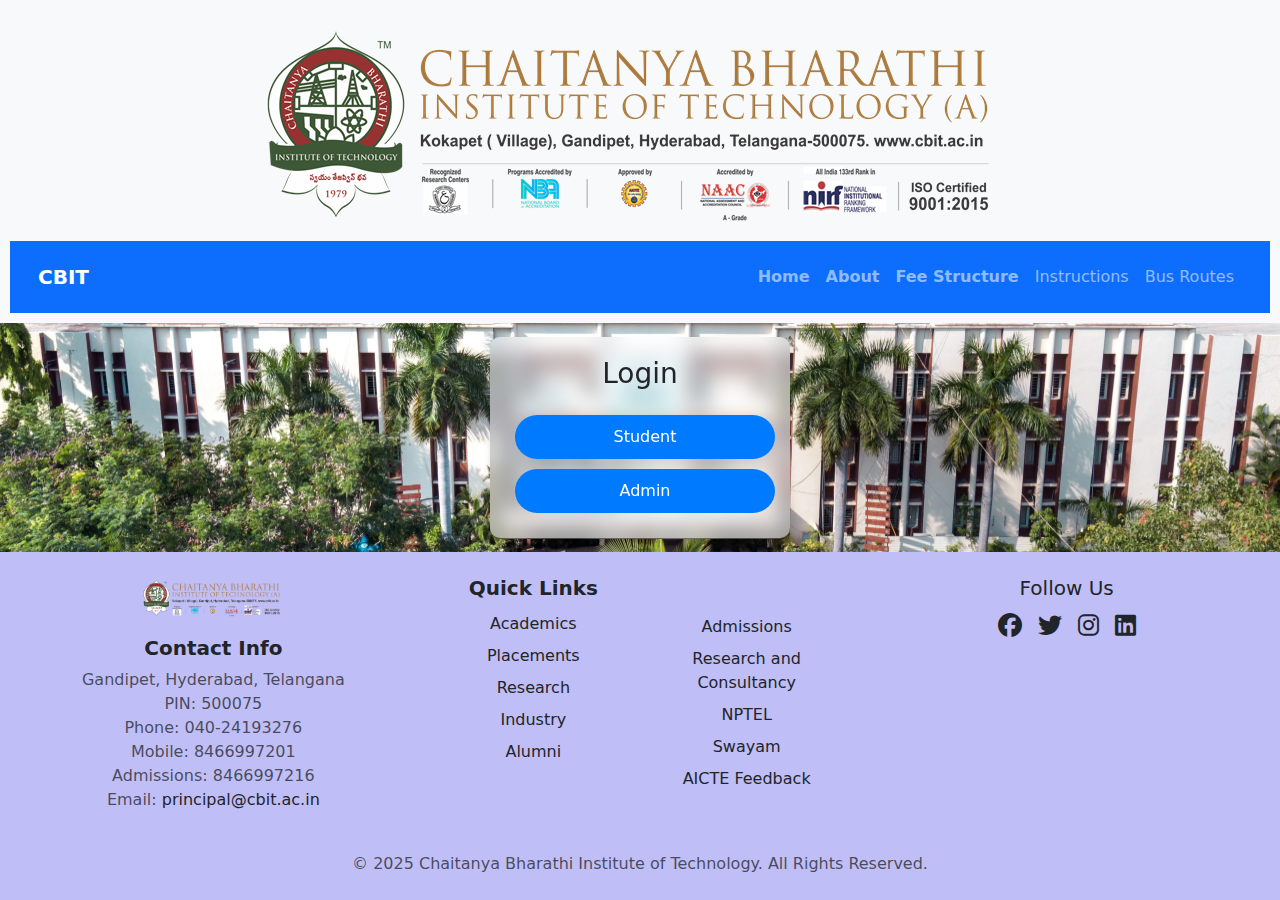
<file: Index.html>
<!DOCTYPE html>
<html lang="en">
<head>
    <meta charset="UTF-8">
    <meta name="viewport" content="width=device-width, initial-scale=1.0">
    <link href="https://cdn.jsdelivr.net/npm/bootstrap@5.3.0/dist/css/bootstrap.min.css" rel="stylesheet">
    <link rel="stylesheet" href="https://cdnjs.cloudflare.com/ajax/libs/font-awesome/6.4.2/css/all.min.css">
    <link rel="stylesheet" href="styles.css">
    <title>CBIT Transportation System</title>
    <style>
        html, body {
            height: 100%;
            margin: 0;
        }
        .wrapper {
            display: grid;
            grid-template-rows: auto 1fr auto; /* Header, Body, Footer */
            min-height: 100vh;
        }
        .body {
            display: flex;
            justify-content: center;
            align-items: center;
        }

        
    </style>
</head>
<body>
    <div class="wrapper">
        <header>
            <img src="logo.png" alt="CBIT Logo" class="img-fluid me-2">
            <nav class="navbar navbar-expand-lg navbar-dark bg-primary p-3">
                <div class="container-fluid">
                    <a class="navbar-brand d-flex align-items-center" href="https://www.cbit.ac.in/">
                        <strong>CBIT</strong>
                    </a>
                    <button class="navbar-toggler" type="button" data-bs-toggle="collapse" data-bs-target="#navbarNav" aria-controls="navbarNav" aria-expanded="false" aria-label="Toggle navigation">
                        <span class="navbar-toggler-icon"></span>
                    </button>
                    <div class="collapse navbar-collapse" id="navbarNav">
                        <ul class="navbar-nav ms-auto">
                            <li class="nav-item">
                                <a class="nav-link" href="Index.html"><strong>Home</strong></a>
                            </li>
                            <li class="nav-item">
                                <a class="nav-link" href="https://www.cbit.ac.in/about_post/about/"><strong>About</strong></a>
                            </li>
                            <li class="nav-item">
                                <a class="nav-link" href="feeStructure.html"><strong>Fee Structure</strong></a>
                            </li>
                            <li class="nav-item">
                                <a href="instructions.html" class="nav-link">Instructions</a>
                            </li>
                            <li class="nav-item">
                                <a href="busDetails.html" class="nav-link">Bus Routes</a>
                            </li>
                        </ul>
                    </div>
                </div>
            </nav>
        </header>
        <div class="body">
            <div class="login-box">
                <h3>Login</h3>
                <a href="student.html"><button>Student</button></a>
                <a href="admin.html"><button>Admin</button></a>
            </div>
        </div>
        <footer class="py-4" style="background-color:rgba(50, 41, 226, 0.307)">
            <div class="container-fluid">
                <div class="row text-center">
                    <div class="col-md-4">
                        <img src="logo.png" alt="College Logo" class="img-fluid mb-3" style="max-width: 150px;">
                        <h5 class="text-dark"><strong> Contact Info</strong></h5>
                        <p class="text-muted">
                            Gandipet, Hyderabad, Telangana<br>
                            PIN: 500075<br>
                            Phone: 040-24193276<br>
                            Mobile: 8466997201<br>
                            Admissions: 8466997216<br>
                            Email: <a href="mailto:principal@cbit.ac.in" class="text-decoration-none text-dark">principal@cbit.ac.in</a>
                        </p>
                    </div>
    
                    <div class="col-md-2 mb-2 mb-md-0">
                        <h5 class="text-dark"><strong>Quick Links</strong></h5>
                        <ul class="list-unstyled">
                            <li><a href="https://www.cbit.ac.in/academic_post/academic/" class="text-decoration-none text-dark d-block py-1">Academics</a></li>
                            <li><a href="https://www.cbit.ac.in/placement_post/placement/" class="text-decoration-none text-dark d-block py-1">Placements</a></li>
                            <li><a href="https://www.cbit.ac.in/research_post/about-re/" class="text-decoration-none text-dark d-block py-1">Research</a></li>
                            <li><a href="https://www.cbit.ac.in/about_post/office/" class="text-decoration-none text-dark d-block py-1">Industry</a></li>
                            <li><a href="https://alumni.cbit.ac.in/" class="text-decoration-none text-dark d-block py-1">Alumni</a></li>
                        </ul>
                    </div>

                    <div class="col-md-2 mb-2 mb-md-0" style="margin-top:35px">
                        <ul class="list-unstyled">
                            <li><a href="https://www.cbit.ac.in/admission_post/admissions/" class="text-decoration-none text-dark d-block py-1">Admissions</a></li>
                            <li><a href="https://www.cbit.ac.in/research_post/research-consultency/" class="text-decoration-none text-dark d-block py-1">Research and Consultancy</a></li>
                            <li><a href="https://nptel.ac.in/" class="text-decoration-none text-dark d-block py-1">NPTEL</a></li>
                            <li><a href="https://swayam.gov.in/" class="text-decoration-none text-dark d-block py-1">Swayam</a></li>
                            <li><a href="https://aicte-india.org/feedback/" class="text-decoration-none text-dark d-block py-1">AICTE Feedback</a></li>
                            
                        </ul>
                        </div>
        
                    <div class="col-md-4">
                        <h5 class="text-dark">Follow Us</h5>
                        <div class="d-flex justify-content-center gap-3 mt-2">
                            <a href="https://www.facebook.com/CBIThyderabad/" class="text-dark fs-4">
                                <i class="fab fa-facebook"></i>
                            </a>
                            <a href="https://twitter.com/CBIThyd" class="text-dark fs-4">
                                <i class="fab fa-twitter"></i>
                            </a>
                            <a href="https://www.instagram.com/cbithyderabad/" class="text-dark fs-4">
                                <i class="fab fa-instagram"></i>
                            </a>
                            <a href="https://www.linkedin.com/in/chaitanya-bharathi-institute-of-technology-214b97218/" class="text-dark fs-4">
                                <i class="fab fa-linkedin"></i>
                            </a>
                        </div>
                    </div>
                </div>
        
            </div>
            <div class="text-center mt-4">
                <p class="text-muted mb-0">&copy; 2025 Chaitanya Bharathi Institute of Technology. All Rights Reserved.</p>
            </div>
        </footer>
    </div>
    <script src="https://cdn.jsdelivr.net/npm/@popperjs/core@2.11.6/dist/umd/popper.min.js"></script>
    <script src="https://cdn.jsdelivr.net/npm/bootstrap@5.3.0/dist/js/bootstrap.min.js"></script>
</body>
</html>
</file>
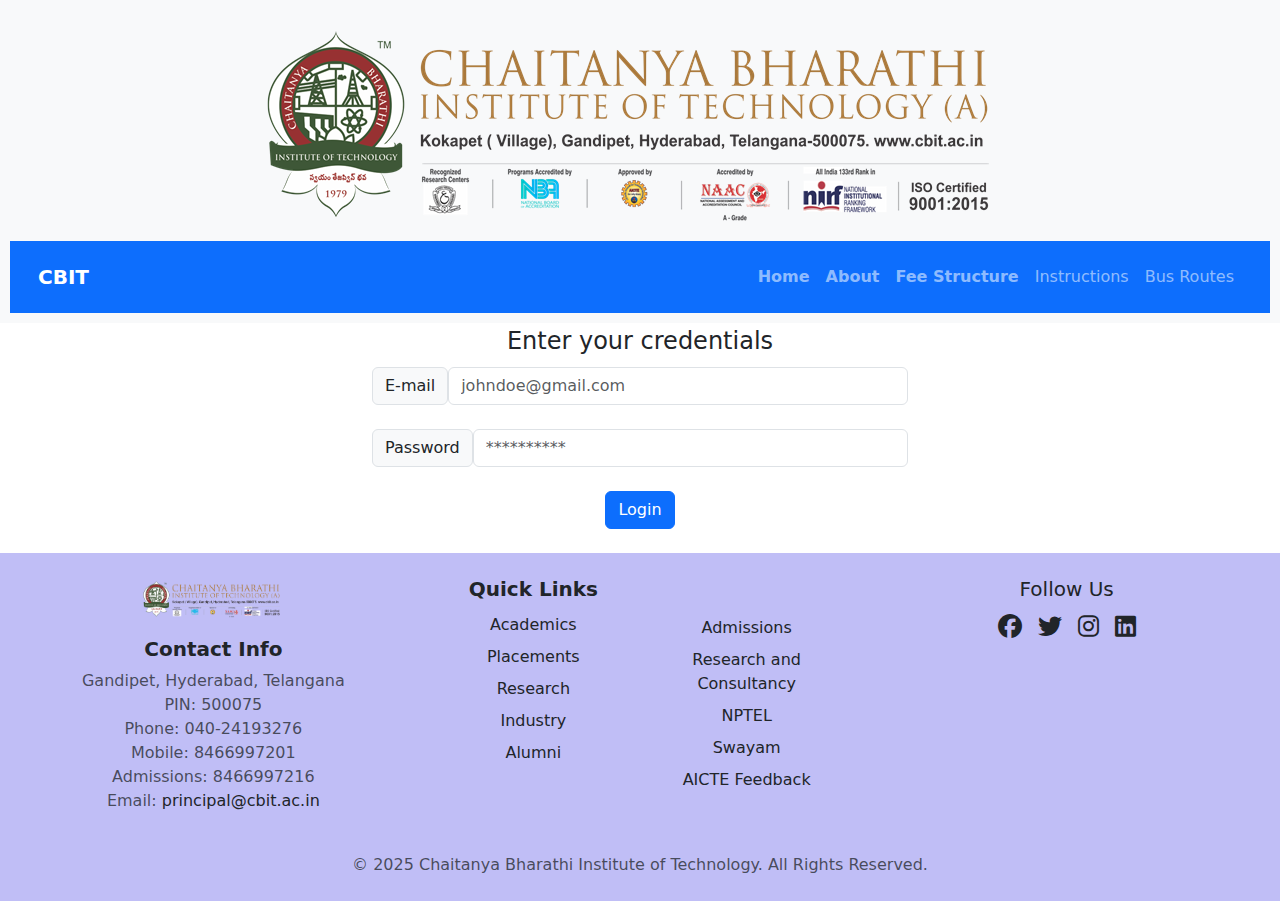
<file: admin.html>
<!DOCTYPE html>
<head>
    <title>Admin Login Page</title>
    <link href="https://cdn.jsdelivr.net/npm/bootstrap@5.3.0/dist/css/bootstrap.min.css" rel="stylesheet">
    <link rel="stylesheet" href="https://cdnjs.cloudflare.com/ajax/libs/font-awesome/6.4.2/css/all.min.css">
    <link rel="stylesheet" href="styles.css">
    <style>
        .box{
            display: flex;
            margin-left: 360px;
            margin-right: 360px;
        }
        
    </style>
</head>
<body>
    <header>
        <img src="logo.png" alt="CBIT Logo" class="img-fluid me-2">
        <nav class="navbar navbar-expand-lg navbar-dark bg-primary p-3">
            <div class="container-fluid">
                <a class="navbar-brand d-flex align-items-center" href="https://www.cbit.ac.in/">
                    <strong>CBIT</strong>
                </a>
                <button class="navbar-toggler" type="button" data-bs-toggle="collapse" data-bs-target="#navbarNav" aria-controls="navbarNav" aria-expanded="false" aria-label="Toggle navigation">
                    <span class="navbar-toggler-icon"></span>
                </button>
                <div class="collapse navbar-collapse" id="navbarNav">
                    <ul class="navbar-nav ms-auto">
                        <li class="nav-item">
                            <a class="nav-link" href="Index.html"><strong>Home</strong></a>
                        </li>
                        <li class="nav-item">
                            <a class="nav-link" href="https://www.cbit.ac.in/about_post/about/"><strong>About</strong></a>
                        </li>
                        <li class="nav-item">
                            <a class="nav-link" href="feeStructure.html"><strong>Fee Structure</strong></a>
                        </li>
                        <li class="nav-item">
                            <a href="instructions.html" class="nav-link">Instructions</a>
                        </li>
                        <li class="nav-item">
                            <a href="busDetails.html" class="nav-link">Bus Routes</a>
                        </li>
                    </ul>
                </div>
            </div>
        </nav>
    </header>
    <div class="container-fluid">
    <form action="post">
        <center>
        <fieldset >
            <legend >Enter your credentials</legend>
              
            <div class="box">
                <span class="input-group-text">E-mail</span>
                <input class="form-control" type="email" id="email" name="email" placeholder="johndoe@gmail.com">
            </div>
            <br>
            <div class="box">
                <span class="input input-group-text">Password</span>
                    <input class="form-control" type="password" id="password" name="password" placeholder="**********" required>
            </div>
        </fieldset>

        <br>
    </center>
        <center>
        <button type="button" id="btn" class="btn btn-primary">Login</button>
        </center>
    </form>
    <br>
</div>
<footer class="py-4" style="background-color:rgba(50, 41, 226, 0.307)">
    <div class="container-fluid">
        <div class="row text-center">
            <div class="col-md-4">
                <img src="logo.png" alt="College Logo" class="img-fluid mb-3" style="max-width: 150px;">
                <h5 class="text-dark"><strong> Contact Info</strong></h5>
                <p class="text-muted">
                    Gandipet, Hyderabad, Telangana<br>
                    PIN: 500075<br>
                    Phone: 040-24193276<br>
                    Mobile: 8466997201<br>
                    Admissions: 8466997216<br>
                    Email: <a href="mailto:principal@cbit.ac.in" class="text-decoration-none text-dark">principal@cbit.ac.in</a>
                </p>
            </div>

            <div class="col-md-2 mb-2 mb-md-0">
                <h5 class="text-dark"><strong>Quick Links</strong></h5>
                <ul class="list-unstyled">
                    <li><a href="https://www.cbit.ac.in/academic_post/academic/" class="text-decoration-none text-dark d-block py-1">Academics</a></li>
                    <li><a href="https://www.cbit.ac.in/placement_post/placement/" class="text-decoration-none text-dark d-block py-1">Placements</a></li>
                    <li><a href="https://www.cbit.ac.in/research_post/about-re/" class="text-decoration-none text-dark d-block py-1">Research</a></li>
                    <li><a href="https://www.cbit.ac.in/about_post/office/" class="text-decoration-none text-dark d-block py-1">Industry</a></li>
                    <li><a href="https://alumni.cbit.ac.in/" class="text-decoration-none text-dark d-block py-1">Alumni</a></li>
                </ul>
            </div>

            <div class="col-md-2 mb-2 mb-md-0" style="margin-top:35px">
                <ul class="list-unstyled">
                    <li><a href="https://www.cbit.ac.in/admission_post/admissions/" class="text-decoration-none text-dark d-block py-1">Admissions</a></li>
                    <li><a href="https://www.cbit.ac.in/research_post/research-consultency/" class="text-decoration-none text-dark d-block py-1">Research and Consultancy</a></li>
                    <li><a href="https://nptel.ac.in/" class="text-decoration-none text-dark d-block py-1">NPTEL</a></li>
                    <li><a href="https://swayam.gov.in/" class="text-decoration-none text-dark d-block py-1">Swayam</a></li>
                    <li><a href="https://aicte-india.org/feedback/" class="text-decoration-none text-dark d-block py-1">AICTE Feedback</a></li>
                    
                </ul>
                </div>

            <div class="col-md-4">
                <h5 class="text-dark">Follow Us</h5>
                <div class="d-flex justify-content-center gap-3 mt-2">
                    <a href="https://www.facebook.com/CBIThyderabad/" class="text-dark fs-4">
                        <i class="fab fa-facebook"></i>
                    </a>
                    <a href="https://twitter.com/CBIThyd" class="text-dark fs-4">
                        <i class="fab fa-twitter"></i>
                    </a>
                    <a href="https://www.instagram.com/cbithyderabad/" class="text-dark fs-4">
                        <i class="fab fa-instagram"></i>
                    </a>
                    <a href="https://www.linkedin.com/in/chaitanya-bharathi-institute-of-technology-214b97218/" class="text-dark fs-4">
                        <i class="fab fa-linkedin"></i>
                    </a>
                </div>
            </div>
        </div>

    </div>
    <div class="text-center mt-4">
        <p class="text-muted mb-0">&copy; 2025 Chaitanya Bharathi Institute of Technology. All Rights Reserved.</p>
    </div>
</footer>
    <script src="https://cdn.jsdelivr.net/npm/@popperjs/core@2.11.6/dist/umd/popper.min.js"></script>
    <script src="https://cdn.jsdelivr.net/npm/bootstrap@5.3.0/dist/js/bootstrap.min.js"></script>
</body>
</file>
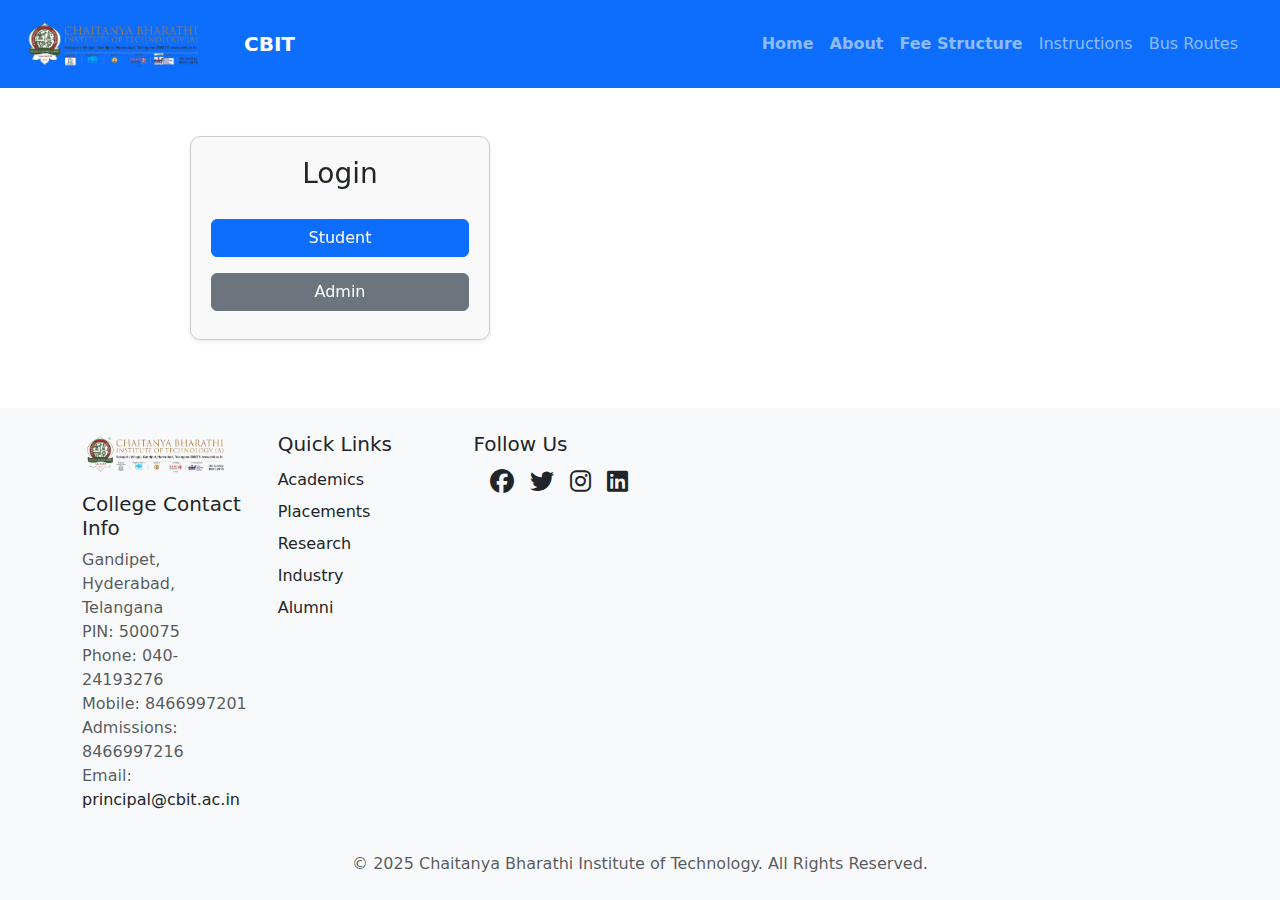
<file: Bot.html>
<!DOCTYPE html>
<html lang="en">
<head>
    <meta charset="UTF-8">
    <meta name="viewport" content="width=device-width, initial-scale=1.0">
    <link href="https://cdn.jsdelivr.net/npm/bootstrap@5.3.0/dist/css/bootstrap.min.css" rel="stylesheet">
    <link rel="stylesheet" href="https://cdnjs.cloudflare.com/ajax/libs/font-awesome/6.4.2/css/all.min.css">
    <link rel="stylesheet" href="styles.css">
    <title>CBIT Transportation System</title>
    <style>
        html, body {
            height: 100%;
            margin: 0;
        }
        .wrapper {
            display: grid;
            grid-template-rows: auto 1fr auto; /* Header, Body, Footer */
            min-height: 100vh;
        }
        .body {
            display: flex;
            justify-content: center;
            align-items: center;
        }
        .login-box {
            padding: 20px;
            border: 1px solid #ccc;
            border-radius: 10px;
            background-color: #f9f9f9;
            text-align: center;
        }
        .footer {
            background: beige;
            padding: 20px 0;
        }
        .footer a {
            text-decoration: none;
        }
        .color{
            background-color: blue;
        }
    </style>
</head>
<body>
    <div class="wrapper">
        <header class="bg-primary text-white py-3">
            <div class="container-fluid">
                <div class="row align-items-center">
                    <div class="col-md-2">
                        <img src="logo.png" alt="CBIT Logo" class="img-fluid">
                    </div>
                    <div class="col-md-10">
                        <nav class="navbar navbar-expand-lg navbar-dark">
                            <div class="container-fluid">
                                <a class="navbar-brand" href="https://www.cbit.ac.in/"><strong>CBIT</strong></a>
                                <button class="navbar-toggler" type="button" data-bs-toggle="collapse" data-bs-target="#navbarNav">
                                    <span class="navbar-toggler-icon"></span>
                                </button>
                                <div class="collapse navbar-collapse" id="navbarNav">
                                    <ul class="navbar-nav ms-auto">
                                        <li class="nav-item"><a class="nav-link" href="Index.html"><strong>Home</strong></a></li>
                                        <li class="nav-item"><a class="nav-link" href="https://www.cbit.ac.in/about_post/about/"><strong>About</strong></a></li>
                                        <li class="nav-item"><a class="nav-link" href="feeStructure.html"><strong>Fee Structure</strong></a></li>
                                        <li class="nav-item"><a class="nav-link" href="instructions.html">Instructions</a></li>
                                        <li class="nav-item"><a class="nav-link" href="busDetails.html">Bus Routes</a></li>
                                    </ul>
                                </div>
                            </div>
                        </nav>
                    </div>
                </div>
            </div>
        </header>

        <main class="container my-5">
            <div class="row justify-content-center">
                <div class="col-md-6 col-lg-4">
                    <div class="login-box shadow-sm">
                        <h3>Login</h3>
                        <a href="student.html" class="btn btn-primary w-100 my-2">Student</a>
                        <a href="admin.html" class="btn btn-secondary w-100 my-2">Admin</a>
                    </div>
                </div>
            </div>
        </main>

        <footer class="bg-light py-4" style="background-color:green">
            <div class="container">
                <div class="row text-center text-md-start">
                    <div class="col-md-4 mb-4 mb-md-0">
                        <img src="logo.png" alt="College Logo" class="img-fluid mb-3" style="max-width: 150px;">
                        <h5 class="text-dark">College Contact Info</h5>
                        <p class="text-muted">
                            Gandipet, Hyderabad, Telangana<br>
                            PIN: 500075<br>
                            Phone: 040-24193276<br>
                            Mobile: 8466997201<br>
                            Admissions: 8466997216<br>
                            Email: <a href="mailto:principal@cbit.ac.in" class="text-decoration-none text-dark">principal@cbit.ac.in</a>
                        </p>
                    </div>
 
                    <div class="col-md-4 mb-4 mb-md-0">
                        <h5 class="text-dark">Quick Links</h5>
                        <ul class="list-unstyled">
                            <li><a href="https://www.cbit.ac.in/academic_post/academic/" class="text-decoration-none text-dark d-block py-1">Academics</a></li>
                            <li><a href="https://www.cbit.ac.in/placement_post/placement/" class="text-decoration-none text-dark d-block py-1">Placements</a></li>
                            <li><a href="https://www.cbit.ac.in/research_post/about-re/" class="text-decoration-none text-dark d-block py-1">Research</a></li>
                            <li><a href="https://www.cbit.ac.in/about_post/office/" class="text-decoration-none text-dark d-block py-1">Industry</a></li>
                            <li><a href="https://alumni.cbit.ac.in/" class="text-decoration-none text-dark d-block py-1">Alumni</a></li>
                        </ul>
                    </div>
        
                    <div class="col-md-4">
                        <h5 class="text-dark">Follow Us</h5>
                        <div class="d-flex justify-content-center gap-3 mt-2">
                            <a href="https://www.facebook.com/CBIThyderabad/" class="text-dark fs-4">
                                <i class="fab fa-facebook"></i>
                            </a>
                            <a href="https://twitter.com/CBIThyd" class="text-dark fs-4">
                                <i class="fab fa-twitter"></i>
                            </a>
                            <a href="https://www.instagram.com/cbithyderabad/" class="text-dark fs-4">
                                <i class="fab fa-instagram"></i>
                            </a>
                            <a href="https://www.linkedin.com/in/chaitanya-bharathi-institute-of-technology-214b97218/" class="text-dark fs-4">
                                <i class="fab fa-linkedin"></i>
                            </a>
                        </div>
                    </div>
                </div>
        
            </div>
            <div class="text-center mt-4">
                <p class="text-muted mb-0">&copy; 2025 Chaitanya Bharathi Institute of Technology. All Rights Reserved.</p>
            </div>
        </footer>
        
    </div>

    <script src="https://cdn.jsdelivr.net/npm/@popperjs/core@2.11.6/dist/umd/popper.min.js"></script>
    <script src="https://cdn.jsdelivr.net/npm/bootstrap@5.3.0/dist/js/bootstrap.min.js"></script>
</body>
</html>
</file>
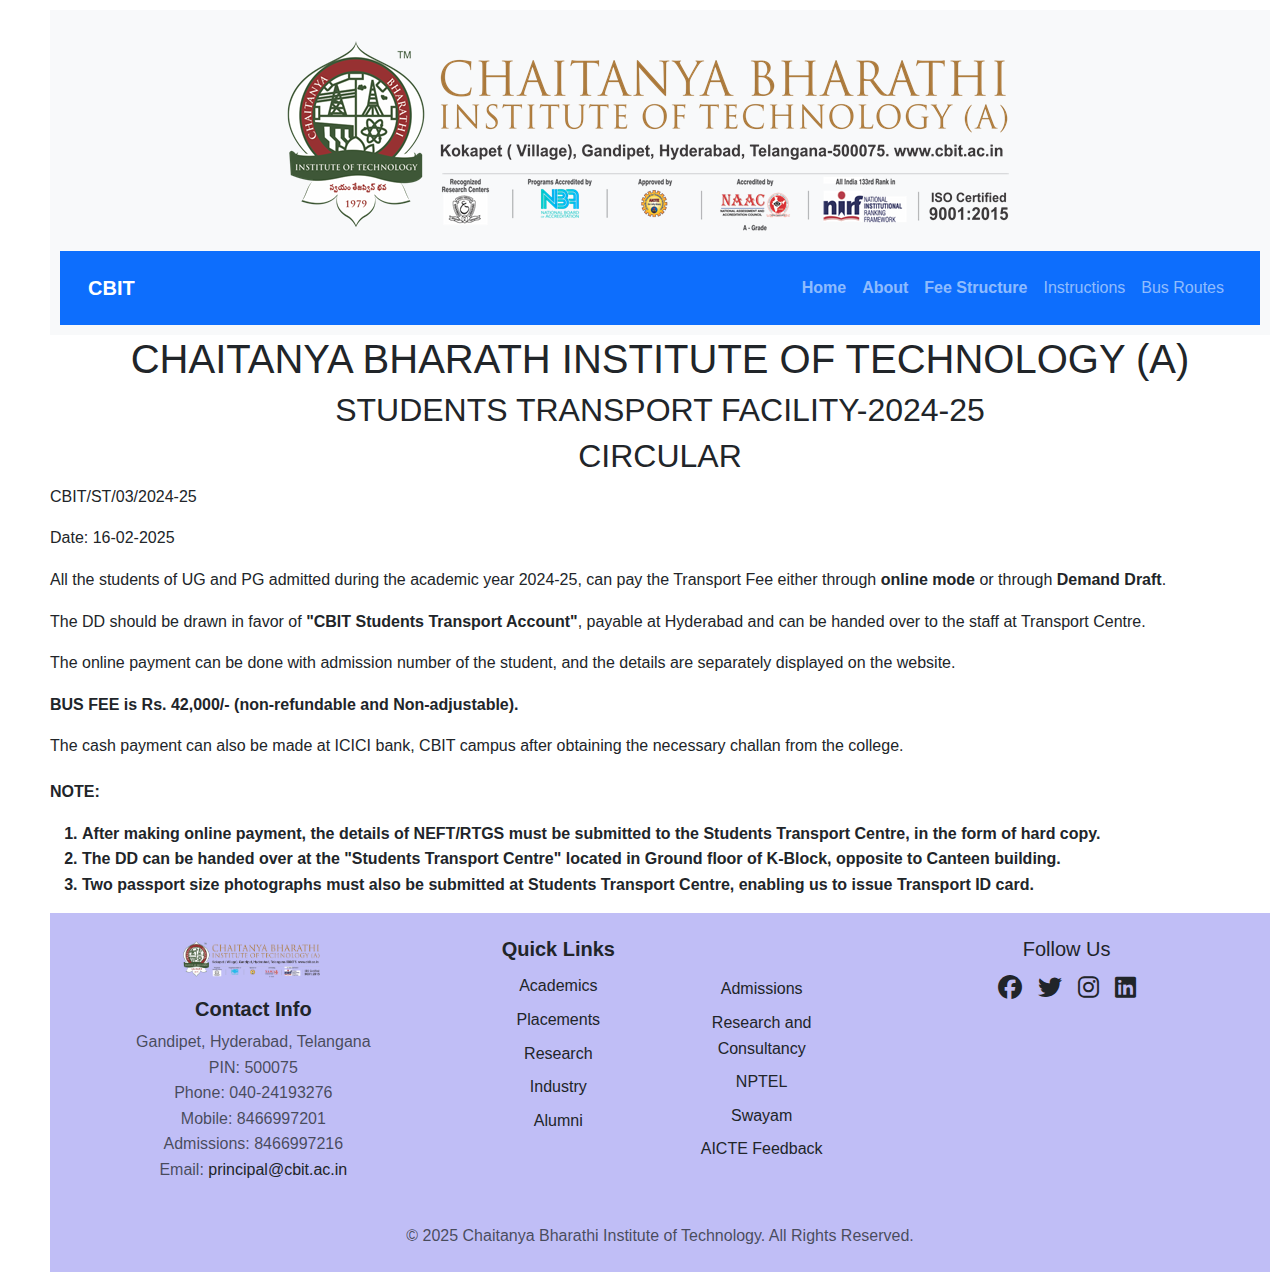
<file: circular.html>
<!DOCTYPE html>
<html lang="en">
<head>
    <meta charset="UTF-8">
    <meta name="viewport" content="width=device-width, initial-scale=1.0">
    <title>CBIT Transport Facility Circular</title>
    <link href="https://cdn.jsdelivr.net/npm/bootstrap@5.3.0/dist/css/bootstrap.min.css" rel="stylesheet">
    <link rel="stylesheet" href="https://cdnjs.cloudflare.com/ajax/libs/font-awesome/6.4.2/css/all.min.css">
    <link rel="stylesheet" href="styles.css">
    <style>
        body {
            font-family: Arial, sans-serif;
            line-height: 1.6;
            margin: 10px;
            margin-left: 50px;
        }
        h1, h2 {
            text-align: center;
        }
        .note {
            margin-top: 20px;
            font-weight: bold;
        }
    </style>
</head>
<body>
    <header>
        <img src="logo.png" alt="CBIT Logo" class="img-fluid me-2">
        <nav class="navbar navbar-expand-lg navbar-dark bg-primary p-3">
            <div class="container-fluid">
                <a class="navbar-brand d-flex align-items-center" href="https://www.cbit.ac.in/">
                    <strong>CBIT</strong>
                </a>
                <button class="navbar-toggler" type="button" data-bs-toggle="collapse" data-bs-target="#navbarNav" aria-controls="navbarNav" aria-expanded="false" aria-label="Toggle navigation">
                    <span class="navbar-toggler-icon"></span>
                </button>
                <div class="collapse navbar-collapse" id="navbarNav">
                    <ul class="navbar-nav ms-auto">
                        <li class="nav-item">
                            <a class="nav-link" href="Index.html"><strong>Home</strong></a>
                        </li>
                        <li class="nav-item">
                            <a class="nav-link" href="https://www.cbit.ac.in/about_post/about/"><strong>About</strong></a>
                        </li>
                        <li class="nav-item">
                            <a class="nav-link" href="feeStructure.html"><strong>Fee Structure</strong></a>
                        </li>
                        <li class="nav-item">
                            <a href="instructions.html" class="nav-link">Instructions</a>
                        </li>
                        <li class="nav-item">
                            <a href="busDetails.html" class="nav-link">Bus Routes</a>
                        </li>
                    </ul>
                </div>
            </div>
        </nav>
    </header>

    <h1>CHAITANYA BHARATH INSTITUTE OF TECHNOLOGY (A)</h1>
    <h2>STUDENTS TRANSPORT FACILITY-2024-25</h2>
    <h2>CIRCULAR</h2>
    
    <p>CBIT/ST/03/2024-25</p>
    <p>Date: 16-02-2025</p>

    <p>All the students of UG and PG admitted during the academic year 2024-25, can pay the Transport Fee either through <strong>online mode</strong> or through <strong>Demand Draft</strong>.</p>

    <p>The DD should be drawn in favor of <strong>"CBIT Students Transport Account"</strong>, payable at Hyderabad and can be handed over to the staff at Transport Centre.</p>

    <p>The online payment can be done with admission number of the student, and the details are separately displayed on the website.</p>

    <p><strong>BUS FEE is Rs. 42,000/- (non-refundable and Non-adjustable).</strong></p>

    <p>The cash payment can also be made at ICICI bank, CBIT campus after obtaining the necessary challan from the college.</p>

    <div class="note">
        <p>NOTE:</p>
        <ol>
            <li>After making online payment, the details of NEFT/RTGS must be submitted to the Students Transport Centre, in the form of hard copy.</li>
            <li>The DD can be handed over at the <strong>"Students Transport Centre"</strong> located in Ground floor of <strong>K-Block</strong>, opposite to Canteen building.</li>
            <li>Two passport size photographs must also be submitted at Students Transport Centre, enabling us to issue Transport ID card.</li>
        </ol>
    </div>
    <footer class="py-4" style="background-color:rgba(50, 41, 226, 0.307)">
        <div class="container-fluid">
            <div class="row text-center">
                <div class="col-md-4">
                    <img src="logo.png" alt="College Logo" class="img-fluid mb-3" style="max-width: 150px;">
                    <h5 class="text-dark"><strong> Contact Info</strong></h5>
                    <p class="text-muted">
                        Gandipet, Hyderabad, Telangana<br>
                        PIN: 500075<br>
                        Phone: 040-24193276<br>
                        Mobile: 8466997201<br>
                        Admissions: 8466997216<br>
                        Email: <a href="mailto:principal@cbit.ac.in" class="text-decoration-none text-dark">principal@cbit.ac.in</a>
                    </p>
                </div>

                <div class="col-md-2 mb-2 mb-md-0">
                    <h5 class="text-dark"><strong>Quick Links</strong></h5>
                    <ul class="list-unstyled">
                        <li><a href="https://www.cbit.ac.in/academic_post/academic/" class="text-decoration-none text-dark d-block py-1">Academics</a></li>
                        <li><a href="https://www.cbit.ac.in/placement_post/placement/" class="text-decoration-none text-dark d-block py-1">Placements</a></li>
                        <li><a href="https://www.cbit.ac.in/research_post/about-re/" class="text-decoration-none text-dark d-block py-1">Research</a></li>
                        <li><a href="https://www.cbit.ac.in/about_post/office/" class="text-decoration-none text-dark d-block py-1">Industry</a></li>
                        <li><a href="https://alumni.cbit.ac.in/" class="text-decoration-none text-dark d-block py-1">Alumni</a></li>
                    </ul>
                </div>

                <div class="col-md-2 mb-2 mb-md-0" style="margin-top:35px">
                    <ul class="list-unstyled">
                        <li><a href="https://www.cbit.ac.in/admission_post/admissions/" class="text-decoration-none text-dark d-block py-1">Admissions</a></li>
                        <li><a href="https://www.cbit.ac.in/research_post/research-consultency/" class="text-decoration-none text-dark d-block py-1">Research and Consultancy</a></li>
                        <li><a href="https://nptel.ac.in/" class="text-decoration-none text-dark d-block py-1">NPTEL</a></li>
                        <li><a href="https://swayam.gov.in/" class="text-decoration-none text-dark d-block py-1">Swayam</a></li>
                        <li><a href="https://aicte-india.org/feedback/" class="text-decoration-none text-dark d-block py-1">AICTE Feedback</a></li>
                        
                    </ul>
                    </div>
    
                <div class="col-md-4">
                    <h5 class="text-dark">Follow Us</h5>
                    <div class="d-flex justify-content-center gap-3 mt-2">
                        <a href="https://www.facebook.com/CBIThyderabad/" class="text-dark fs-4">
                            <i class="fab fa-facebook"></i>
                        </a>
                        <a href="https://twitter.com/CBIThyd" class="text-dark fs-4">
                            <i class="fab fa-twitter"></i>
                        </a>
                        <a href="https://www.instagram.com/cbithyderabad/" class="text-dark fs-4">
                            <i class="fab fa-instagram"></i>
                        </a>
                        <a href="https://www.linkedin.com/in/chaitanya-bharathi-institute-of-technology-214b97218/" class="text-dark fs-4">
                            <i class="fab fa-linkedin"></i>
                        </a>
                    </div>
                </div>
            </div>
    
        </div>
        <div class="text-center mt-4">
            <p class="text-muted mb-0">&copy; 2025 Chaitanya Bharathi Institute of Technology. All Rights Reserved.</p>
        </div>
    </footer>
    <script src="https://cdn.jsdelivr.net/npm/@popperjs/core@2.11.6/dist/umd/popper.min.js"></script>
    <script src="https://cdn.jsdelivr.net/npm/bootstrap@5.3.0/dist/js/bootstrap.min.js"></script>
</body>
</html>
</file>
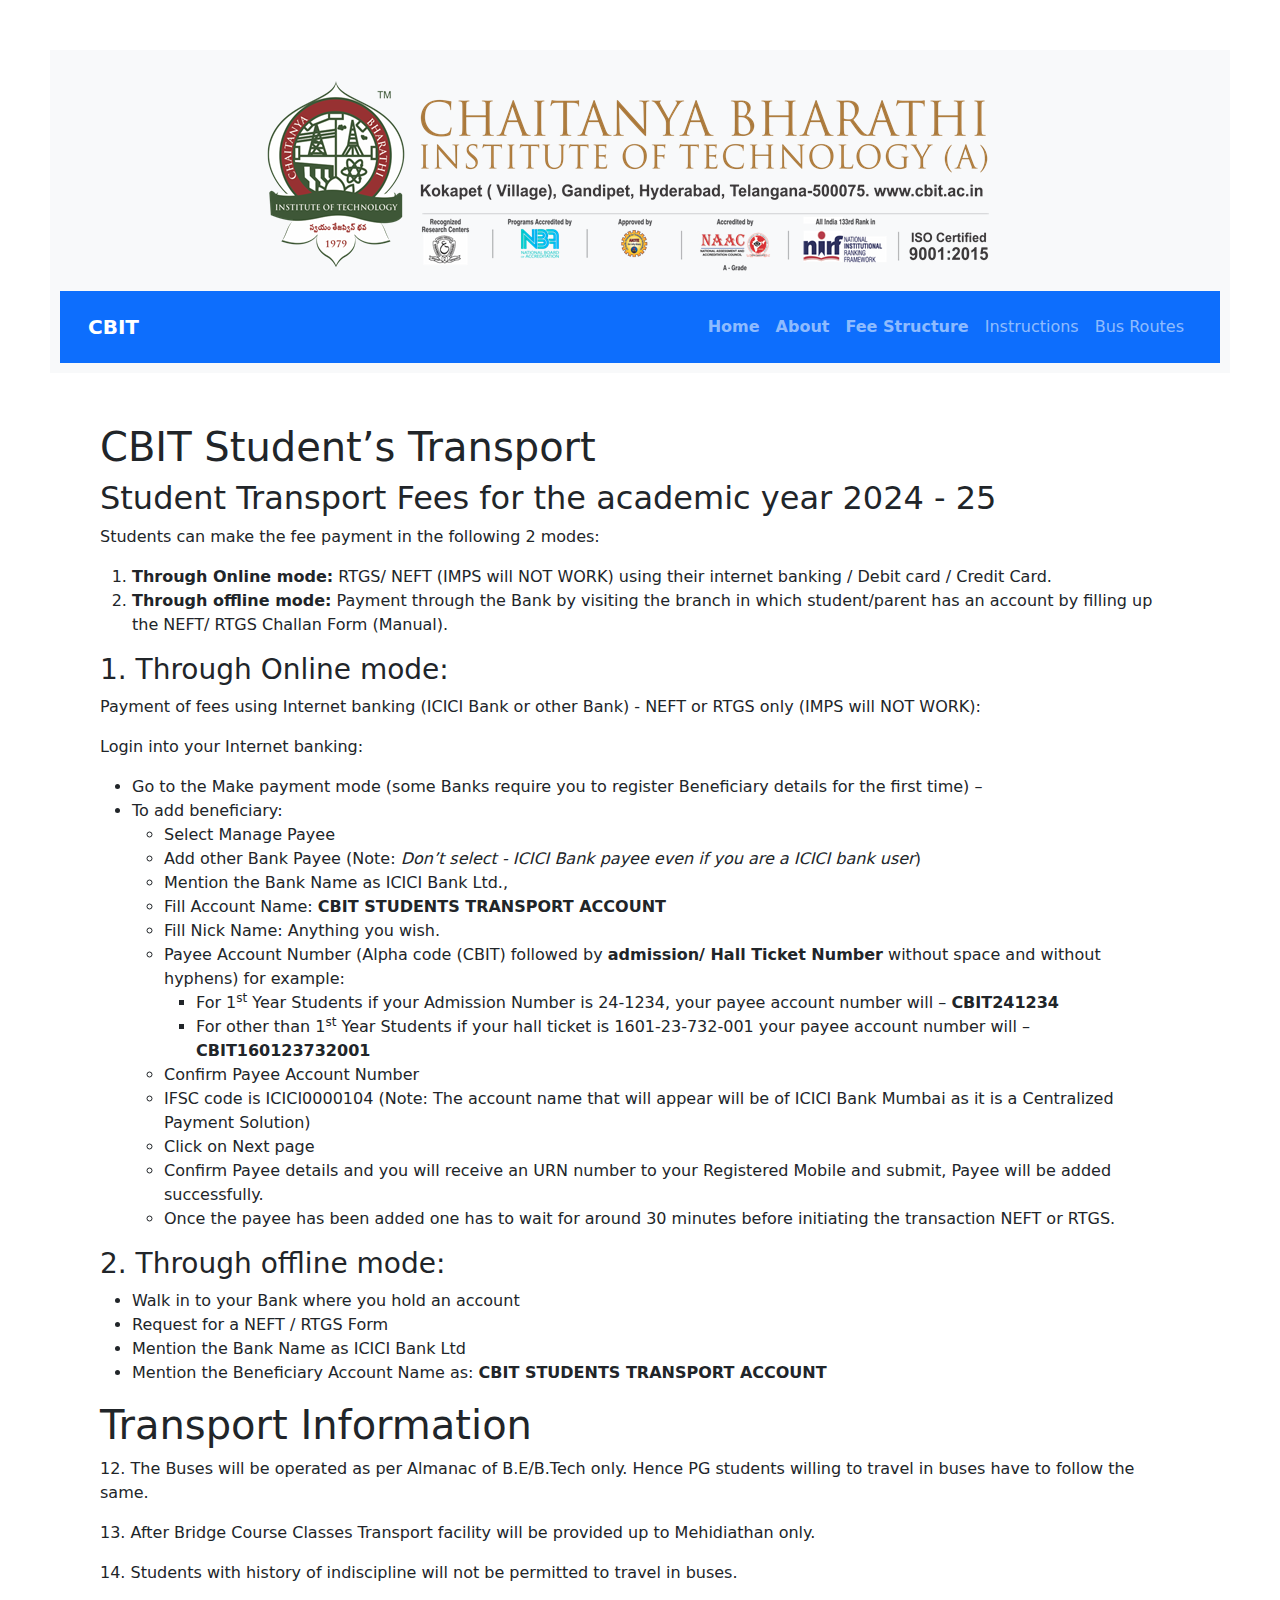
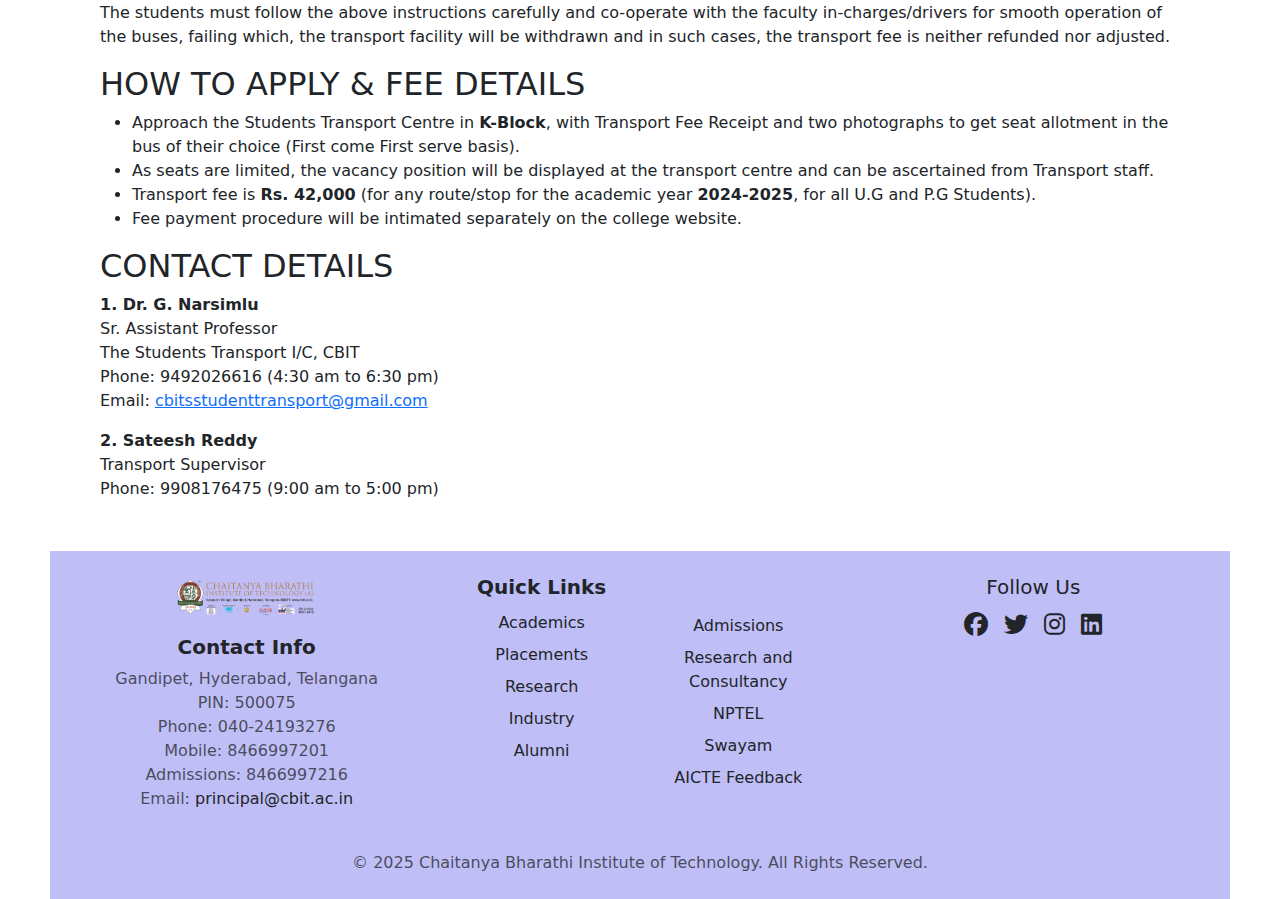
<file: feeStructure.html>
<!DOCTYPE html>
<html lang="en">
<head>
    <meta charset="UTF-8">
    <meta name="viewport" content="width=device-width, initial-scale=1.0">
    <title>Bus Fee Structure</title>

    <link href="https://cdn.jsdelivr.net/npm/bootstrap@5.3.0/dist/css/bootstrap.min.css" rel="stylesheet">
    <link rel="stylesheet" href="https://cdnjs.cloudflare.com/ajax/libs/font-awesome/6.4.2/css/all.min.css">
    <link rel="stylesheet" href="styles.css">
    <style>
        body, main {
            margin: 50px;
        }
    </style>
    
</head>
<body>
    <header>
        <img src="logo.png" alt="CBIT Logo" class="img-fluid me-2">
            <nav class="navbar navbar-expand-lg navbar-dark bg-primary p-3">
                <div class="container-fluid">
                    <a class="navbar-brand d-flex align-items-center" href="https://www.cbit.ac.in/">
                        <strong>CBIT</strong>
                    </a>
                    <button class="navbar-toggler" type="button" data-bs-toggle="collapse" data-bs-target="#navbarNav" aria-controls="navbarNav" aria-expanded="false" aria-label="Toggle navigation">
                        <span class="navbar-toggler-icon"></span>
                    </button>
                    <div class="collapse navbar-collapse" id="navbarNav">
                        <ul class="navbar-nav ms-auto">
                            <li class="nav-item">
                                <a class="nav-link" href="Index.html"><strong>Home</strong></a>
                            </li>
                            <li class="nav-item">
                                <a class="nav-link" href="https://www.cbit.ac.in/about_post/about/"><strong>About</strong></a>
                            </li>
                            <li class="nav-item">
                                <a class="nav-link" href="feeStructure.html"><strong>Fee Structure</strong></a>
                            </li>
                            <li class="nav-item">
                                <a href="instructions.html" class="nav-link">Instructions</a>
                            </li>
                            <li class="nav-item">
                                <a href="busDetails.html" class="nav-link">Bus Routes</a>
                            </li>
                        </ul>
                    </div>
                </div>
            </nav>
        
    </header>
    <main>
        <body>

            <h1>CBIT Student’s Transport</h1>
            <h2>Student Transport Fees for the academic year 2024 - 25</h2>
            
            <p>Students can make the fee payment in the following 2 modes:</p>
            <ol>
                <li>
                    <strong>Through Online mode:</strong> RTGS/ NEFT (IMPS will NOT WORK) using their internet banking / Debit card / Credit Card.
                </li>
                <li>
                    <strong>Through offline mode:</strong> Payment through the Bank by visiting the branch in which student/parent has an account by filling up the NEFT/ RTGS Challan Form (Manual).
                </li>
            </ol>
            
            <h3>1. Through Online mode:</h3>
            <p>Payment of fees using Internet banking (ICICI Bank or other Bank) - NEFT or RTGS only (IMPS will NOT WORK):</p>
            
            <p>Login into your Internet banking:</p>
            <ul>
                <li>Go to the Make payment mode (some Banks require you to register Beneficiary details for the first time) –</li>
                <li>To add beneficiary:</li>
                    <ul>
                        <li>Select Manage Payee</li>
                        <li>Add other Bank Payee (Note: <em>Don’t select - ICICI Bank payee even if you are a ICICI bank user</em>)</li>
                        <li>Mention the Bank Name as ICICI Bank Ltd.,</li>
                        <li>Fill Account Name: <strong>CBIT STUDENTS TRANSPORT ACCOUNT</strong></li>
                        <li>Fill Nick Name: Anything you wish.</li>
                        <li>Payee Account Number (Alpha code (CBIT) followed by <strong>admission/ Hall Ticket Number</strong> without space and without hyphens) for example:</li>
                            <ul>
                                <li>For 1<sup>st</sup> Year Students if your Admission Number is 24-1234, your payee account number will – <strong>CBIT241234</strong></li>
                                <li>For other than 1<sup>st</sup> Year Students if your hall ticket is 1601-23-732-001 your payee account number will – <strong>CBIT160123732001</strong></li>
                            </ul>
                        <li>Confirm Payee Account Number</li>
                        <li>IFSC code is ICICI0000104 (Note: The account name that will appear will be of ICICI Bank Mumbai as it is a Centralized Payment Solution)</li>
                        <li>Click on Next page</li>
                        <li>Confirm Payee details and you will receive an URN number to your Registered Mobile and submit, Payee will be added successfully.</li>
                        <li>Once the payee has been added one has to wait for around 30 minutes before initiating the transaction NEFT or RTGS.</li>
                    </ul>
            </ul>
            
            <h3>2. Through offline mode:</h3>
            <ul>
                <li>Walk in to your Bank where you hold an account</li>
                <li>Request for a NEFT / RTGS Form</li>
                <li>Mention the Bank Name as ICICI Bank Ltd</li>
                <li>Mention the Beneficiary Account Name as: <strong>CBIT STUDENTS TRANSPORT ACCOUNT</strong></li>
            </ul>
            <body>

                <h1>Transport Information</h1>
            
                <p>12. The Buses will be operated as per Almanac of B.E/B.Tech only. Hence PG students willing to travel in buses have to follow the same.</p>
                <p>13. After Bridge Course Classes Transport facility will be provided up to Mehidiathan only.</p>
                <p>14. Students with history of indiscipline will not be permitted to travel in buses.</p>
                <p>The students must follow the above instructions carefully and co-operate with the faculty in-charges/drivers for smooth operation of the buses, failing which, the transport facility will be withdrawn and in such cases, the transport fee is neither refunded nor adjusted.</p>
            
                <h2>HOW TO APPLY & FEE DETAILS</h2>
                <ul>
                    <li>Approach the Students Transport Centre in <strong>K-Block</strong>, with Transport Fee Receipt and two photographs to get seat allotment in the bus of their choice (First come First serve basis).</li>
                    <li>As seats are limited, the vacancy position will be displayed at the transport centre and can be ascertained from Transport staff.</li>
                    <li>Transport fee is <strong>Rs. 42,000</strong> (for any route/stop for the academic year <strong>2024-2025</strong>, for all U.G and P.G Students).</li>
                    <li>Fee payment procedure will be intimated separately on the college website.</li>
                </ul>
            
                <h2>CONTACT DETAILS</h2>
                <p><strong>1. Dr. G. Narsimlu</strong><br>
                Sr. Assistant Professor<br>
                The Students Transport I/C, CBIT<br>
                Phone: 9492026616 (4:30 am to 6:30 pm)<br>
                Email: <a href="mailto:cbitsstudenttransport@gmail.com">cbitsstudenttransport@gmail.com</a></p>
            
                <p><strong>2. Sateesh Reddy</strong><br>
                Transport Supervisor<br>
                Phone: 9908176475 (9:00 am to 5:00 pm)</p>
            
            </body>
            </body>
    </main>
    

    <footer class="py-4" style="background-color:rgba(50, 41, 226, 0.307)">
        <div class="container-fluid">
            <div class="row text-center">
                <div class="col-md-4">
                    <img src="logo.png" alt="College Logo" class="img-fluid mb-3" style="max-width: 150px;">
                    <h5 class="text-dark"><strong> Contact Info</strong></h5>
                    <p class="text-muted">
                        Gandipet, Hyderabad, Telangana<br>
                        PIN: 500075<br>
                        Phone: 040-24193276<br>
                        Mobile: 8466997201<br>
                        Admissions: 8466997216<br>
                        Email: <a href="mailto:principal@cbit.ac.in" class="text-decoration-none text-dark">principal@cbit.ac.in</a>
                    </p>
                </div>

                <div class="col-md-2 mb-2 mb-md-0">
                    <h5 class="text-dark"><strong>Quick Links</strong></h5>
                    <ul class="list-unstyled">
                        <li><a href="https://www.cbit.ac.in/academic_post/academic/" class="text-decoration-none text-dark d-block py-1">Academics</a></li>
                        <li><a href="https://www.cbit.ac.in/placement_post/placement/" class="text-decoration-none text-dark d-block py-1">Placements</a></li>
                        <li><a href="https://www.cbit.ac.in/research_post/about-re/" class="text-decoration-none text-dark d-block py-1">Research</a></li>
                        <li><a href="https://www.cbit.ac.in/about_post/office/" class="text-decoration-none text-dark d-block py-1">Industry</a></li>
                        <li><a href="https://alumni.cbit.ac.in/" class="text-decoration-none text-dark d-block py-1">Alumni</a></li>
                    </ul>
                </div>

                <div class="col-md-2 mb-2 mb-md-0" style="margin-top:35px">
                    <ul class="list-unstyled">
                        <li><a href="https://www.cbit.ac.in/admission_post/admissions/" class="text-decoration-none text-dark d-block py-1">Admissions</a></li>
                        <li><a href="https://www.cbit.ac.in/research_post/research-consultency/" class="text-decoration-none text-dark d-block py-1">Research and Consultancy</a></li>
                        <li><a href="https://nptel.ac.in/" class="text-decoration-none text-dark d-block py-1">NPTEL</a></li>
                        <li><a href="https://swayam.gov.in/" class="text-decoration-none text-dark d-block py-1">Swayam</a></li>
                        <li><a href="https://aicte-india.org/feedback/" class="text-decoration-none text-dark d-block py-1">AICTE Feedback</a></li>
                        
                    </ul>
                    </div>
    
                <div class="col-md-4">
                    <h5 class="text-dark">Follow Us</h5>
                    <div class="d-flex justify-content-center gap-3 mt-2">
                        <a href="https://www.facebook.com/CBIThyderabad/" class="text-dark fs-4">
                            <i class="fab fa-facebook"></i>
                        </a>
                        <a href="https://twitter.com/CBIThyd" class="text-dark fs-4">
                            <i class="fab fa-twitter"></i>
                        </a>
                        <a href="https://www.instagram.com/cbithyderabad/" class="text-dark fs-4">
                            <i class="fab fa-instagram"></i>
                        </a>
                        <a href="https://www.linkedin.com/in/chaitanya-bharathi-institute-of-technology-214b97218/" class="text-dark fs-4">
                            <i class="fab fa-linkedin"></i>
                        </a>
                    </div>
                </div>
            </div>
    
        </div>
        <div class="text-center mt-4">
            <p class="text-muted mb-0">&copy; 2025 Chaitanya Bharathi Institute of Technology. All Rights Reserved.</p>
        </div>
    </footer>
    <script src="https://cdn.jsdelivr.net/npm/bootstrap@5.3.0/dist/js/bootstrap.bundle.min.js"></script>

</body>
</html>
</file>
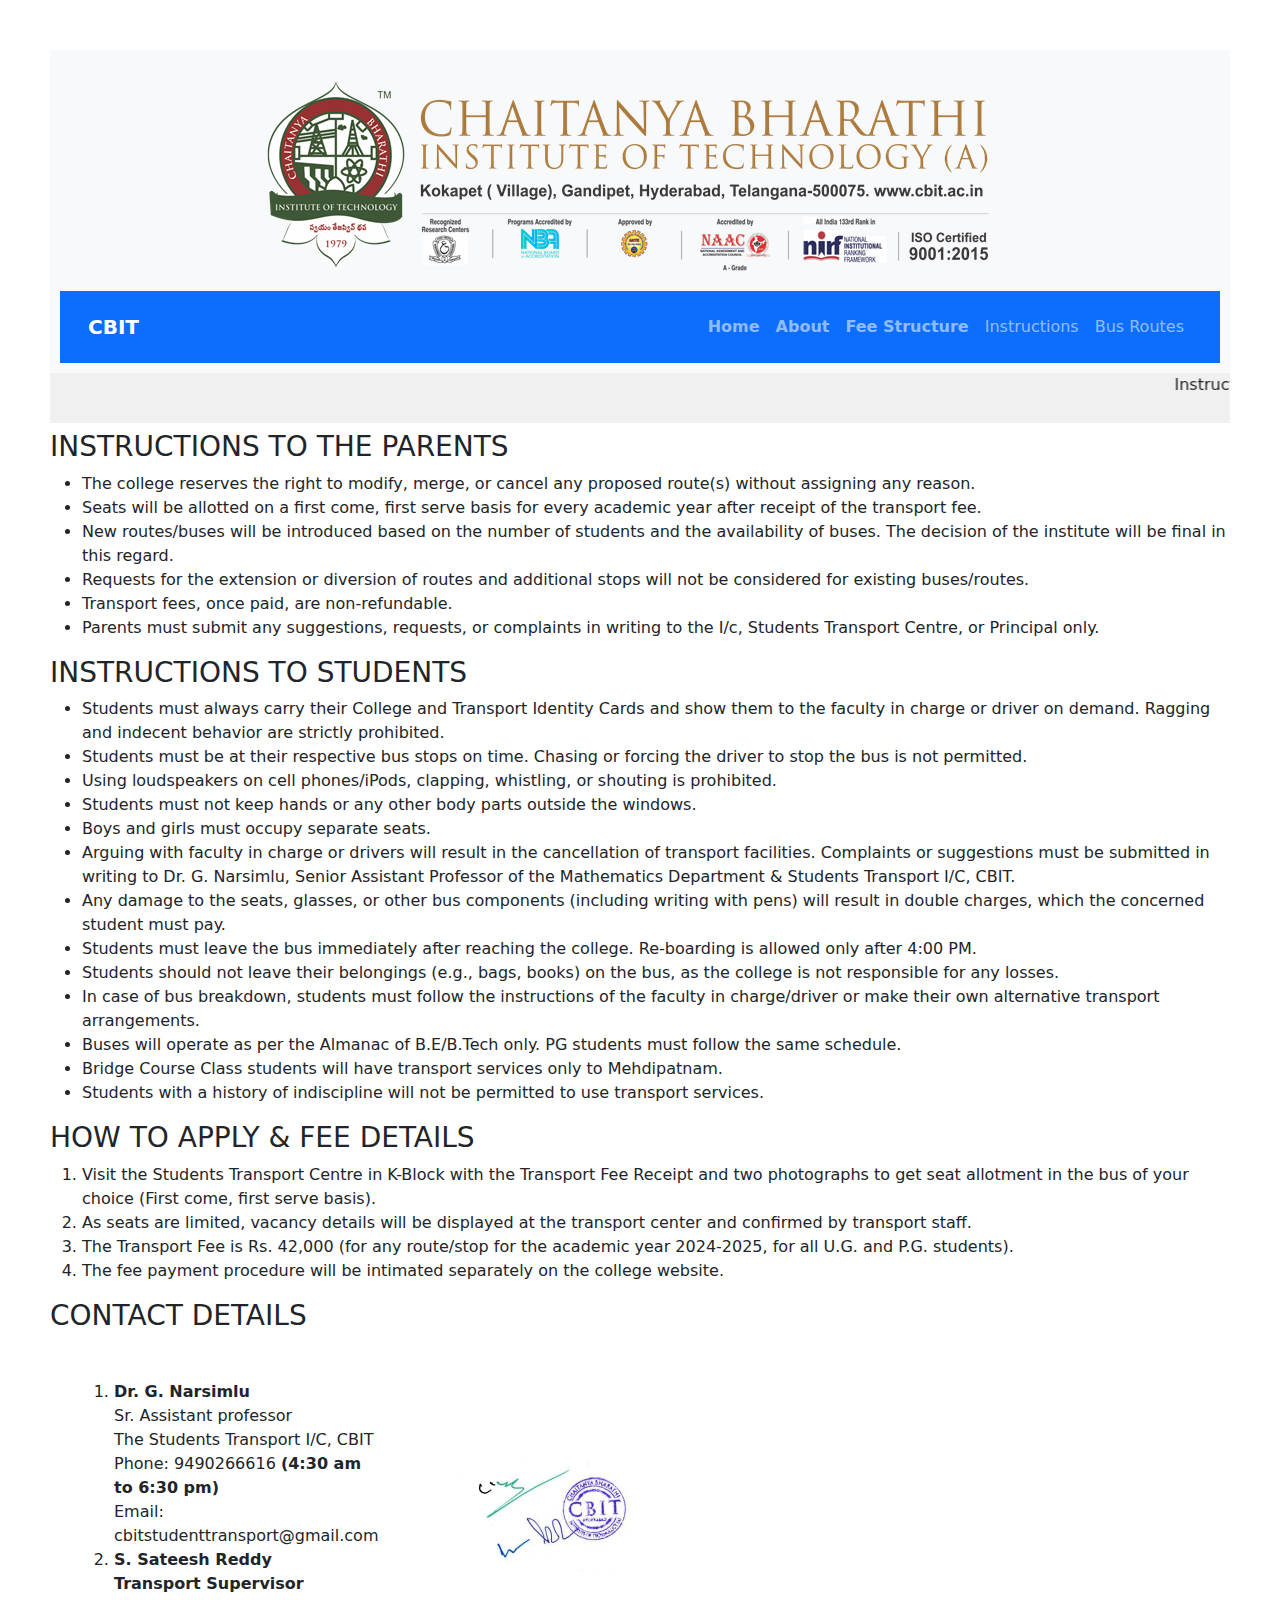
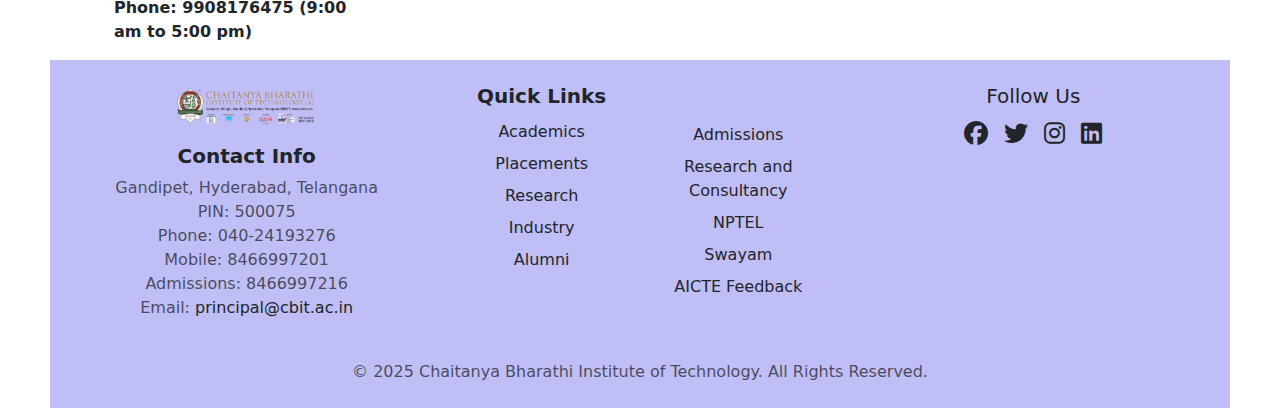
<file: instructions.html>
<!DOCTYPE html>
<html lang="en">
<head>
    <meta charset="UTF-8">
    <meta name="viewport" content="width=device-width, initial-scale=1.0">
    <title>Document</title>
    <link href="https://cdn.jsdelivr.net/npm/bootstrap@5.3.0/dist/css/bootstrap.min.css" rel="stylesheet">
    <link rel="stylesheet" href="https://cdnjs.cloudflare.com/ajax/libs/font-awesome/6.4.2/css/all.min.css">
    <link rel="stylesheet" href="styles.css">
    <style>
        body{
            margin : 50px;
        }
    </style>
</head>
<body>
    <header>
        <img src="logo.png" alt="CBIT Logo" class="img-fluid me-2">
            <nav class="navbar navbar-expand-lg navbar-dark bg-primary p-3">
                <div class="container-fluid">
                    <a class="navbar-brand d-flex align-items-center" href="https://www.cbit.ac.in/">
                        <strong>CBIT</strong>
                    </a>
                    <button class="navbar-toggler" type="button" data-bs-toggle="collapse" data-bs-target="#navbarNav" aria-controls="navbarNav" aria-expanded="false" aria-label="Toggle navigation">
                        <span class="navbar-toggler-icon"></span>
                    </button>
                    <div class="collapse navbar-collapse" id="navbarNav">
                        <ul class="navbar-nav ms-auto">
                            <li class="nav-item">
                                <a class="nav-link" href="Index.html"><strong>Home</strong></a>
                            </li>
                            <li class="nav-item">
                                <a class="nav-link" href="https://www.cbit.ac.in/about_post/about/"><strong>About</strong></a>
                            </li>
                            <li class="nav-item">
                                <a class="nav-link" href="feeStructure.html"><strong>Fee Structure</strong></a>
                            </li>
                            <li class="nav-item">
                                <a href="instructions.html" class="nav-link">Instructions</a>
                            </li>
                            <li class="nav-item">
                                <a href="busDetails.html" class="nav-link">Bus Routes</a>
                            </li>
                        </ul>
                    </div>
                </div>
            </nav>
    </header>

    <main>
        <marquee 
            direction="left" 
            behavior="scroll" 
            scrollamount="5" 
            scrolldelay="60" 
            loop="infinite" 
            bgcolor="#f0f0f0" 
            width="100%" 
            height="50px">
            Instructions!    Instructions!    Instructions!   Instructions!     Instructions!    Instructions!   Instructions!     Instructions!     Instructions!       Instructions!    Instructions!     Instructions!
        </marquee>
        <h3>INSTRUCTIONS TO THE PARENTS</h3> 
        <ul>
            <li>
                The college reserves the right to modify, merge, or cancel any proposed route(s) without assigning any reason.
            </li>
            <li>
                Seats will be allotted on a first come, first serve basis for every academic year after receipt of the transport fee.
            </li>
            <li>
                New routes/buses will be introduced based on the number of students and the availability of buses. The decision of the institute will be final in this regard.
            </li>
            <li>        
                Requests for the extension or diversion of routes and additional stops will not be considered for existing buses/routes.
            </li>
            <li>
                Transport fees, once paid, are non-refundable.
            </li>
            <li>
                Parents must submit any suggestions, requests, or complaints in writing to the I/c, Students Transport Centre, or Principal only.
            </li>
        </ul>
        <h3>INSTRUCTIONS TO STUDENTS</h3>
        <ul>
            <li>
                Students must always carry their College and Transport Identity Cards and show them to the faculty in charge or driver on demand.
                Ragging and indecent behavior are strictly prohibited.
            </li>
            <li>
                Students must be at their respective bus stops on time. Chasing or forcing the driver to stop the bus is not permitted.
            </li>
            <li>
                Using loudspeakers on cell phones/iPods, clapping, whistling, or shouting is prohibited.
            </li>  
            <li>
                Students must not keep hands or any other body parts outside the windows.
            </li>
            <li>
                Boys and girls must occupy separate seats.
            </li>
            <li>
                Arguing with faculty in charge or drivers will result in the cancellation of transport facilities. Complaints or suggestions must be submitted in writing to Dr. G. Narsimlu, Senior Assistant Professor of the Mathematics Department & Students Transport I/C, CBIT.
            </li>
            <li>
                Any damage to the seats, glasses, or other bus components (including writing with pens) will result in double charges, which the concerned student must pay.
            </li>
            <li>
                Students must leave the bus immediately after reaching the college. Re-boarding is allowed only after 4:00 PM.
            </li>
            <li>
                Students should not leave their belongings (e.g., bags, books) on the bus, as the college is not responsible for any losses.
            </li>
            <li>
                In case of bus breakdown, students must follow the instructions of the faculty in charge/driver or make their own alternative transport arrangements.
            </li>
            <li>
                Buses will operate as per the Almanac of B.E/B.Tech only. PG students must follow the same schedule.
            </li>
            <li>
                Bridge Course Class students will have transport services only to Mehdipatnam.
            </li>
            <li>
                Students with a history of indiscipline will not be permitted to use transport services.
            </li>
        </ul>
        <h3>HOW TO APPLY & FEE DETAILS</h3> 
        <ol>
            <li>
                Visit the Students Transport Centre in K-Block with the Transport Fee Receipt and two photographs to get seat allotment in the bus of your choice (First come, first serve basis).
            </li>
            <li>
                As seats are limited, vacancy details will be displayed at the transport center and confirmed by transport staff.
            </li>
            <li>
                The Transport Fee is Rs. 42,000 (for any route/stop for the academic year 2024-2025, for all U.G. and P.G. students).
            </li>
            <li>
                The fee payment procedure will be intimated separately on the college website.
            </li>
        </ol>
        <h3>CONTACT DETAILS</h3>
        <div class="container mt-5">
            <div class="row align-items-center">
                <div class="col-md-6">
                    <ol>
                        <li>
                            <strong>Dr. G. Narsimlu</strong>
                            <br>Sr. Assistant professor 
                            <br>The Students Transport I/C, CBIT
                            <br>Phone: 9490266616 <strong>(4:30 am to 6:30 pm)</strong>
                            <br>Email: cbitstudenttransport@gmail.com
                        </li>
                        <li>
                            <strong>S. Sateesh Reddy
                                <br>Transport Supervisor
                                <br>Phone: 9908176475 <strong>(9:00 am to 5:00 pm)</strong>
                            </strong>
                        </li>
                    </ol>
                </div>
                <div class="col-md-6 text-center">
                    <img src="Signature.png" alt="Sample Image" class="img-fluid">
                </div>
            </div>
        </div>
    </main>
    <footer class="py-4" style="background-color:rgba(50, 41, 226, 0.307)">
        <div class="container-fluid">
            <div class="row text-center">
                <div class="col-md-4">
                    <img src="logo.png" alt="College Logo" class="img-fluid mb-3" style="max-width: 150px;">
                    <h5 class="text-dark"><strong> Contact Info</strong></h5>
                    <p class="text-muted">
                        Gandipet, Hyderabad, Telangana<br>
                        PIN: 500075<br>
                        Phone: 040-24193276<br>
                        Mobile: 8466997201<br>
                        Admissions: 8466997216<br>
                        Email: <a href="mailto:principal@cbit.ac.in" class="text-decoration-none text-dark">principal@cbit.ac.in</a>
                    </p>
                </div>

                <div class="col-md-2 mb-2 mb-md-0">
                    <h5 class="text-dark"><strong>Quick Links</strong></h5>
                    <ul class="list-unstyled">
                        <li><a href="https://www.cbit.ac.in/academic_post/academic/" class="text-decoration-none text-dark d-block py-1">Academics</a></li>
                        <li><a href="https://www.cbit.ac.in/placement_post/placement/" class="text-decoration-none text-dark d-block py-1">Placements</a></li>
                        <li><a href="https://www.cbit.ac.in/research_post/about-re/" class="text-decoration-none text-dark d-block py-1">Research</a></li>
                        <li><a href="https://www.cbit.ac.in/about_post/office/" class="text-decoration-none text-dark d-block py-1">Industry</a></li>
                        <li><a href="https://alumni.cbit.ac.in/" class="text-decoration-none text-dark d-block py-1">Alumni</a></li>
                    </ul>
                </div>

                <div class="col-md-2 mb-2 mb-md-0" style="margin-top:35px">
                    <ul class="list-unstyled">
                        <li><a href="https://www.cbit.ac.in/admission_post/admissions/" class="text-decoration-none text-dark d-block py-1">Admissions</a></li>
                        <li><a href="https://www.cbit.ac.in/research_post/research-consultency/" class="text-decoration-none text-dark d-block py-1">Research and Consultancy</a></li>
                        <li><a href="https://nptel.ac.in/" class="text-decoration-none text-dark d-block py-1">NPTEL</a></li>
                        <li><a href="https://swayam.gov.in/" class="text-decoration-none text-dark d-block py-1">Swayam</a></li>
                        <li><a href="https://aicte-india.org/feedback/" class="text-decoration-none text-dark d-block py-1">AICTE Feedback</a></li>
                        
                    </ul>
                    </div>
    
                <div class="col-md-4">
                    <h5 class="text-dark">Follow Us</h5>
                    <div class="d-flex justify-content-center gap-3 mt-2">
                        <a href="https://www.facebook.com/CBIThyderabad/" class="text-dark fs-4">
                            <i class="fab fa-facebook"></i>
                        </a>
                        <a href="https://twitter.com/CBIThyd" class="text-dark fs-4">
                            <i class="fab fa-twitter"></i>
                        </a>
                        <a href="https://www.instagram.com/cbithyderabad/" class="text-dark fs-4">
                            <i class="fab fa-instagram"></i>
                        </a>
                        <a href="https://www.linkedin.com/in/chaitanya-bharathi-institute-of-technology-214b97218/" class="text-dark fs-4">
                            <i class="fab fa-linkedin"></i>
                        </a>
                    </div>
                </div>
            </div>
    
        </div>
        <div class="text-center mt-4">
            <p class="text-muted mb-0">&copy; 2025 Chaitanya Bharathi Institute of Technology. All Rights Reserved.</p>
        </div>
    </footer>
    <script src="https://cdn.jsdelivr.net/npm/bootstrap@5.3.0/dist/js/bootstrap.bundle.min.js"></script>
</body>
</html>
</file>
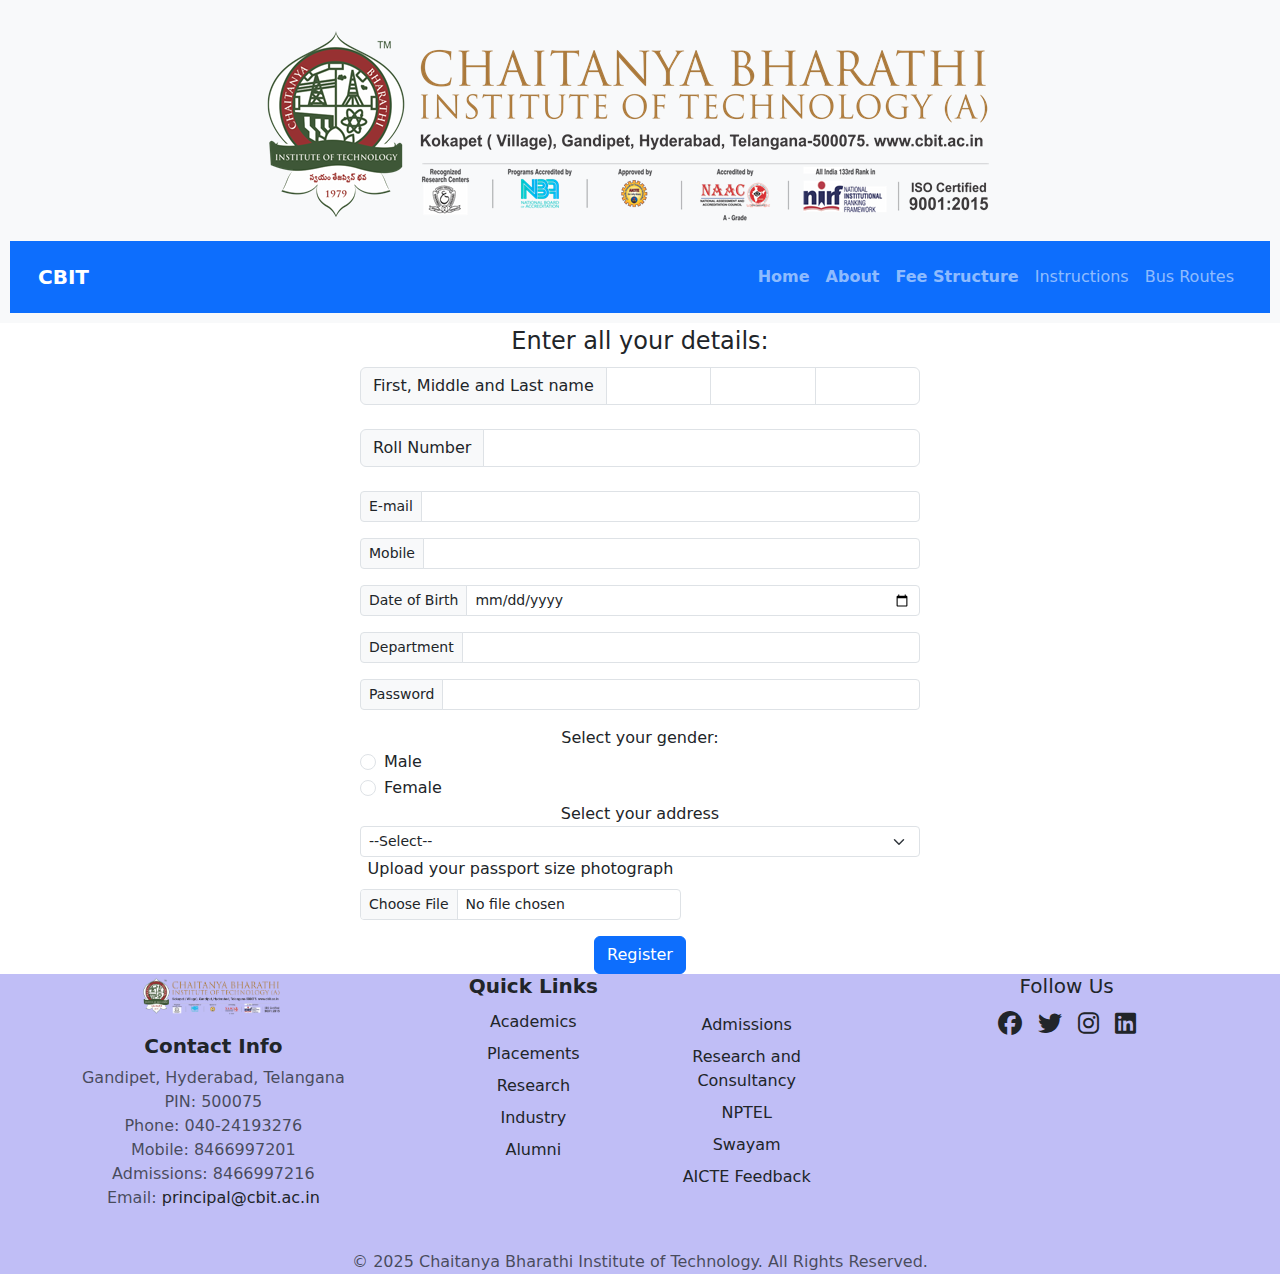
<file: register.html>
<!DOCTYPE html>
<html lang="en">
<head>
    <meta charset="UTF-8">
    <meta name="viewport" content="width=device-width, initial-scale=1.0">
    <style>
        .box{
            display: flex;
            margin-left: 360px;
            margin-right: 360px;
        }
    </style>
    <title>Register Page</title>
    <link href="https://cdn.jsdelivr.net/npm/bootstrap@5.3.0/dist/css/bootstrap.min.css" rel="stylesheet">
    <link rel="stylesheet" href="https://cdnjs.cloudflare.com/ajax/libs/font-awesome/6.4.2/css/all.min.css">
    <link rel="stylesheet" href="styles.css">
    <script src="SRegistrationValidation.js" defer></script>
</head>
<body>
    <header>
        <img src="logo.png" alt="CBIT Logo" class="img-fluid me-2">
            <nav class="navbar navbar-expand-lg navbar-dark bg-primary p-3">
                <div class="container-fluid">
                    <a class="navbar-brand d-flex align-items-center" href="https://www.cbit.ac.in/">
                        <strong>CBIT</strong>
                    </a>
                    <button class="navbar-toggler" type="button" data-bs-toggle="collapse" data-bs-target="#navbarNav" aria-controls="navbarNav" aria-expanded="false" aria-label="Toggle navigation">
                        <span class="navbar-toggler-icon"></span>
                    </button>
                    <div class="collapse navbar-collapse" id="navbarNav">
                        <ul class="navbar-nav ms-auto">
                            <li class="nav-item">
                                <a class="nav-link" href="Index.html"><strong>Home</strong></a>
                            </li>
                            <li class="nav-item">
                                <a class="nav-link" href="https://www.cbit.ac.in/about_post/about/"><strong>About</strong></a>
                            </li>
                            <li class="nav-item">
                                <a class="nav-link" href="feeStructure.html"><strong>Fee Structure</strong></a>
                            </li>
                            <li class="nav-item">
                                <a href="instructions.html" class="nav-link">Instructions</a>
                            </li>
                            <li class="nav-item">
                                <a href="busDetails.html" class="nav-link">Bus Routes</a>
                            </li>
                        </ul>
                    </div>
                </div>
            </nav>
    </header>
    <main>
        <form id="registrationForm" action="#" method="post" enctype="multipart/form-data">
            <center>
                <fieldset>
                    <legend>Enter all your details: </legend>

                    <div class="box">
                        <div class="input-group">
                            <span class="input-group-text">First, Middle and Last name</span>
                            <input type="text" id="fname" name="fname" aria-label="First name" class="form-control" required>
                            <input type="text" id="mname" name="mname" aria-label="Middle name" class="form-control">
                            <input type="text" id="lname" name="lname" aria-label="Last name" class="form-control" required>
                          </div>
                    </div> <br/>

                    <div class="box">
                        <div class="input-group">
                            <span class="input-group-text">Roll Number</span>
                            <input type="text" id="roll" name="roll" aria-label="Roll Number" class="form-control" required>
                        </div>
                    </div><br/>

                    <div class="box">
                        <div class="input-group input-group-sm mb-3">
                            <span class="input-group-text" id="email">E-mail</span>
                            <input type="email" id="mail" name="mail" class="form-control" required>
                          </div>
                    </div>

                    <div class="box">
                        <div class="input-group input-group-sm mb-3">
                            <span class="input-group-text">Mobile</span>
                            <input type="tel" id="phone" name="phone" class="form-control" required>
                          </div>
                    </div>

                    <div class="box">
                        <div class="input-group input-group-sm mb-3">
                            <span class="input-group-text">Date of Birth</span>
                            <input type="date" id="dob" name="dob" class="form-control" required>
                          </div>
                    </div>

                    <div class="box">
                        <div class="input-group input-group-sm mb-3">
                            <span class="input-group-text">Department</span>
                            <input type="text" id="department" name="department" class="form-control" required>
                          </div>
                    </div>

                    <div class="box">
                        <div class="input-group input-group-sm mb-3">
                            <span class="input-group-text">Password</span>
                            <input type="password" id="pwd" name="pwd" class="form-control" required>
                        </div>
                    </div>

                    Select your gender:
                    <div class="box">
                        <div class="form-check">
                            <input class="form-check-input" type="radio" name="gender" id="male" value="male" required>
                            <label class="form-check-label" for="male">
                            Male
                            </label>
                        </div>
                    </div>
                    <div class="box">
                      <div class="form-check">
                        <input class="form-check-input" type="radio" name="gender" id="female" value="female" required>
                        <label class="form-check-label" for="female">
                          Female
                        </label>
                      </div>
                    </div>
                      
                    Select your address
                    <div class="box">
                        <select class="form-select form-select-sm" aria-label="size 5 select example" id="address" name="address" required>
                            <option value="">--Select--</option>
                            <option value="BHEL">BHEL</option>
                            <option value="ECIL">ECIL</option>
                            <option value="Uppal">Uppal</option>
                            <option value="KPHB">KPHB</option>
                            <option value="JNTUH">JNTUH</option>
                        </select>
                    </div>
                    
                    <div class="box">
                        <div class="mb-3">
                            <label for="picture" class="form-label">Upload your passport size photograph</label> <br>
                            <input class="form-control form-control-sm" id="picture" name="picture" type="file" accept="image/*" required>
                        </div>
                    </div>

                </fieldset>
                <button type="submit" class="btn btn-primary">Register</button>
            </center>
        </form> 
    </main>
    <footer class="bg-darkpy-4" style="background-color:rgba(50, 41, 226, 0.307)">
        <div class="container-fluid">
            <div class="row text-center">
                <div class="col-md-4">
                    <img src="logo.png" alt="College Logo" class="img-fluid mb-3" style="max-width: 150px;">
                    <h5 class="text-dark"><strong> Contact Info</strong></h5>
                    <p class="text-muted">
                        Gandipet, Hyderabad, Telangana<br>
                        PIN: 500075<br>
                        Phone: 040-24193276<br>
                        Mobile: 8466997201<br>
                        Admissions: 8466997216<br>
                        Email: <a href="mailto:principal@cbit.ac.in" class="text-decoration-none text-dark">principal@cbit.ac.in</a>
                    </p>
                </div>

                <div class="col-md-2 mb-2 mb-md-0">
                        <h5 class="text-dark"><strong>Quick Links</strong></h5>
                        <ul class="list-unstyled">
                            <li><a href="https://www.cbit.ac.in/academic_post/academic/" class="text-decoration-none text-dark d-block py-1">Academics</a></li>
                            <li><a href="https://www.cbit.ac.in/placement_post/placement/" class="text-decoration-none text-dark d-block py-1">Placements</a></li>
                            <li><a href="https://www.cbit.ac.in/research_post/about-re/" class="text-decoration-none text-dark d-block py-1">Research</a></li>
                            <li><a href="https://www.cbit.ac.in/about_post/office/" class="text-decoration-none text-dark d-block py-1">Industry</a></li>
                            <li><a href="https://alumni.cbit.ac.in/" class="text-decoration-none text-dark d-block py-1">Alumni</a></li>
                        </ul>
                    </div>
    
                    <div class="col-md-2 mb-2 mb-md-0" style="margin-top:35px">
                        <ul class="list-unstyled">
                            <li><a href="https://www.cbit.ac.in/admission_post/admissions/" class="text-decoration-none text-dark d-block py-1">Admissions</a></li>
                            <li><a href="https://www.cbit.ac.in/research_post/research-consultency/" class="text-decoration-none text-dark d-block py-1">Research and Consultancy</a></li>
                            <li><a href="https://nptel.ac.in/" class="text-decoration-none text-dark d-block py-1">NPTEL</a></li>
                            <li><a href="https://swayam.gov.in/" class="text-decoration-none text-dark d-block py-1">Swayam</a></li>
                            <li><a href="https://aicte-india.org/feedback/" class="text-decoration-none text-dark d-block py-1">AICTE Feedback</a></li>
                            
                        </ul>
                    </div>
    
                <div class="col-md-4">
                    <h5 class="text-dark">Follow Us</h5>
                    <div class="d-flex justify-content-center gap-3 mt-2">
                        <a href="https://www.facebook.com/CBIThyderabad/" class="text-dark fs-4">
                            <i class="fab fa-facebook"></i>
                        </a>
                        <a href="https://twitter.com/CBIThyd" class="text-dark fs-4">
                            <i class="fab fa-twitter"></i>
                        </a>
                        <a href="https://www.instagram.com/cbithyderabad/" class="text-dark fs-4">
                            <i class="fab fa-instagram"></i>
                        </a>
                        <a href="https://www.linkedin.com/in/chaitanya-bharathi-institute-of-technology-214b97218/" class="text-dark fs-4">
                            <i class="fab fa-linkedin"></i>
                        </a>
                    </div>
                </div>
            </div>
    
        </div>
        <div class="text-center mt-4">
            <p class="text-muted mb-0">&copy; 2025 Chaitanya Bharathi Institute of Technology. All Rights Reserved.</p>
        </div>
    </footer>
    <script src="https://cdn.jsdelivr.net/npm/@popperjs/core@2.11.6/dist/umd/popper.min.js"></script>
    <script src="https://cdn.jsdelivr.net/npm/bootstrap@5.3.0/dist/js/bootstrap.min.js"></script>
</body>
</html>
</file>
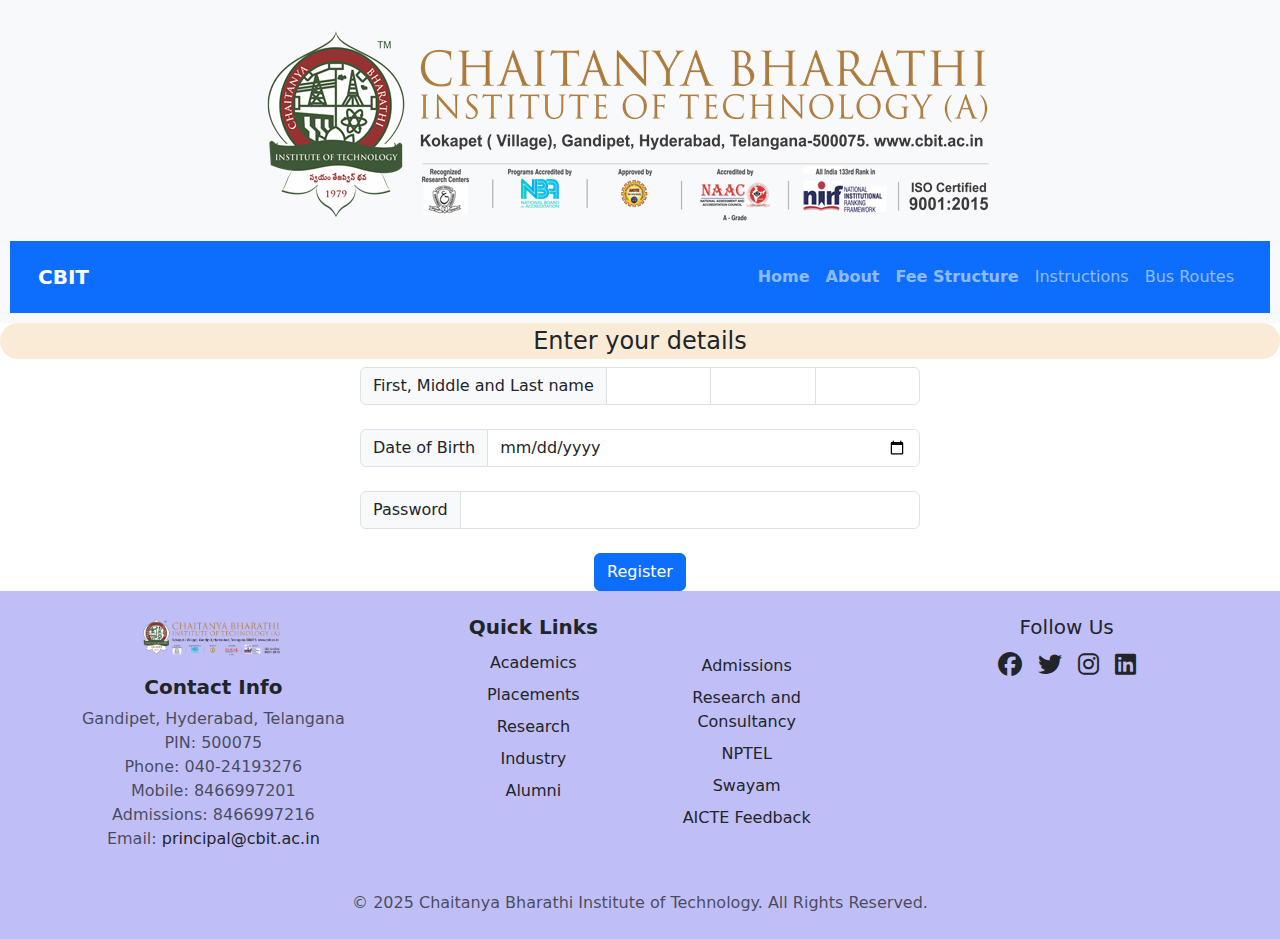
<file: student.html>
<!DOCTYPE html>
<head>
    <title>Student Registration page</title>
    <style>
        legend{
            text-align: center;
            border-radius: 50px;
            border: 50px;
            background-color: antiquewhite;
        }
        fieldset{
            border: 2px solid #4CAF50;
            margin-left: 40%;
            margin-right: 40%;
        }
        .box{
            display: flex;
            margin-left: 360px;
            margin-right: 360px;
        }
    </style>
    <link href="https://cdn.jsdelivr.net/npm/bootstrap@5.3.3/dist/css/bootstrap.min.css" rel="stylesheet" integrity="sha384-QWTKZyjpPEjISv5WaRU9OFeRpok6YctnYmDr5pNlyT2bRjXh0JMhjY6hW+ALEwIH" crossorigin="anonymous">
    <link rel="stylesheet" href="https://cdnjs.cloudflare.com/ajax/libs/font-awesome/6.4.2/css/all.min.css">
    <link rel="stylesheet" href="styles.css">
    <script src="SRegistrationValidation.js"></script>
</head>
<body>
    <header>
        <img src="logo.png" alt="CBIT Logo" class="img-fluid me-2">
            <nav class="navbar navbar-expand-lg navbar-dark bg-primary p-3">
                <div class="container-fluid">
                    <a class="navbar-brand d-flex align-items-center" href="https://www.cbit.ac.in/">
                        <strong>CBIT</strong>
                    </a>
                    <button class="navbar-toggler" type="button" data-bs-toggle="collapse" data-bs-target="#navbarNav" aria-controls="navbarNav" aria-expanded="false" aria-label="Toggle navigation">
                        <span class="navbar-toggler-icon"></span>
                    </button>
                    <div class="collapse navbar-collapse" id="navbarNav">
                        <ul class="navbar-nav ms-auto">
                            <li class="nav-item">
                                <a class="nav-link" href="Index.html"><strong>Home</strong></a>
                            </li>
                            <li class="nav-item">
                                <a class="nav-link" href="https://www.cbit.ac.in/about_post/about/"><strong>About</strong></a>
                            </li>
                            <li class="nav-item">
                                <a class="nav-link" href="feeStructure.html"><strong>Fee Structure</strong></a>
                            </li>
                            <li class="nav-item">
                                <a href="instructions.html" class="nav-link">Instructions</a>
                            </li>
                            <li class="nav-item">
                                <a href="busDetails.html" class="nav-link">Bus Routes</a>
                            </li>
                        </ul>
                    </div>
                </div>
            </nav>
    </header>
    <form id="registrationForm" action="#" method="post" enctype="multipart/form-data">
        <center>
        <fieldset>
            <legend>Enter your details</legend>
             
            <div class="box">
                <div class="input-group">
                    <span class="input-group-text">First, Middle and Last name</span>
                    <input type="text" id="fname" name="fname" aria-label="First name" class="form-control" required>
                    <input type="text" id="mname" name="mname" aria-label="middle name" class="form-control">
                    <input type="text" id="lname" name="lname" aria-label="Last name" class="form-control" required>
                </div>
            </div> <br>

            <div class="box">
                <div class="input-group">
                    <span class="input-group-text">Date of Birth</span>
                    <input type="date" id="dob" name="dob" aria-label="dob" class="form-control" required>
                </div>
            </div> <br>

           

            <div class="box">
                <div class="input-group">
                    <span class="input-group-text">Password</span>
                    <input type="password" id="pwd" name="pwd" aria-label="password" class="form-control" required>
                </div>
            </div> <br>

            
        </fieldset>
    </center>
        <center>
        <button id="btn" type="submit" class="btn btn-primary">Register</button>
        </center>
    </form>
    
    <footer class="py-4" style="background-color:rgba(50, 41, 226, 0.307)">
        <div class="container-fluid">
            <div class="row text-center">
                <div class="col-md-4">
                    <img src="logo.png" alt="College Logo" class="img-fluid mb-3" style="max-width: 150px;">
                    <h5 class="text-dark"><strong> Contact Info</strong></h5>
                    <p class="text-muted">
                        Gandipet, Hyderabad, Telangana<br>
                        PIN: 500075<br>
                        Phone: 040-24193276<br>
                        Mobile: 8466997201<br>
                        Admissions: 8466997216<br>
                        Email: <a href="mailto:principal@cbit.ac.in" class="text-decoration-none text-dark">principal@cbit.ac.in</a>
                    </p>
                </div>

                <div class="col-md-2 mb-2 mb-md-0">
                    <h5 class="text-dark"><strong>Quick Links</strong></h5>
                    <ul class="list-unstyled">
                        <li><a href="https://www.cbit.ac.in/academic_post/academic/" class="text-decoration-none text-dark d-block py-1">Academics</a></li>
                        <li><a href="https://www.cbit.ac.in/placement_post/placement/" class="text-decoration-none text-dark d-block py-1">Placements</a></li>
                        <li><a href="https://www.cbit.ac.in/research_post/about-re/" class="text-decoration-none text-dark d-block py-1">Research</a></li>
                        <li><a href="https://www.cbit.ac.in/about_post/office/" class="text-decoration-none text-dark d-block py-1">Industry</a></li>
                        <li><a href="https://alumni.cbit.ac.in/" class="text-decoration-none text-dark d-block py-1">Alumni</a></li>
                    </ul>
                </div>

                <div class="col-md-2 mb-2 mb-md-0" style="margin-top:35px">
                    <ul class="list-unstyled">
                        <li><a href="https://www.cbit.ac.in/admission_post/admissions/" class="text-decoration-none text-dark d-block py-1">Admissions</a></li>
                        <li><a href="https://www.cbit.ac.in/research_post/research-consultency/" class="text-decoration-none text-dark d-block py-1">Research and Consultancy</a></li>
                        <li><a href="https://nptel.ac.in/" class="text-decoration-none text-dark d-block py-1">NPTEL</a></li>
                        <li><a href="https://swayam.gov.in/" class="text-decoration-none text-dark d-block py-1">Swayam</a></li>
                        <li><a href="https://aicte-india.org/feedback/" class="text-decoration-none text-dark d-block py-1">AICTE Feedback</a></li>
                        
                    </ul>
                    </div>
    
                <div class="col-md-4">
                    <h5 class="text-dark">Follow Us</h5>
                    <div class="d-flex justify-content-center gap-3 mt-2">
                        <a href="https://www.facebook.com/CBIThyderabad/" class="text-dark fs-4">
                            <i class="fab fa-facebook"></i>
                        </a>
                        <a href="https://twitter.com/CBIThyd" class="text-dark fs-4">
                            <i class="fab fa-twitter"></i>
                        </a>
                        <a href="https://www.instagram.com/cbithyderabad/" class="text-dark fs-4">
                            <i class="fab fa-instagram"></i>
                        </a>
                        <a href="https://www.linkedin.com/in/chaitanya-bharathi-institute-of-technology-214b97218/" class="text-dark fs-4">
                            <i class="fab fa-linkedin"></i>
                        </a>
                    </div>
                </div>
            </div>
    
        </div>
        <div class="text-center mt-4">
            <p class="text-muted mb-0">&copy; 2025 Chaitanya Bharathi Institute of Technology. All Rights Reserved.</p>
        </div>
    </footer>
    <script src="https://cdn.jsdelivr.net/npm/@popperjs/core@2.11.6/dist/umd/popper.min.js"></script>
    <script src="https://cdn.jsdelivr.net/npm/bootstrap@5.3.0/dist/js/bootstrap.min.js"></script>
</body>
</html>
</file>
<file: styles.css>
html, body {
    height: 100%;
    margin: 0;
    padding: 0;
}
header {
    text-align: center;
    padding: 10px;
    background-color: #f8f9fa;
}
.body {
    display: flex;
    flex-direction: column;
    justify-content: center;
    align-items: center;
    height: 100%;
    background-image: url('cbitImg.jpeg');
    background-size: cover;
    background-position: center;
    background-repeat: no-repeat;
    position: relative;
}
.login-box {
    background: rgba(255, 255, 255, 0.5); /* Semi-transparent white background */
    backdrop-filter: blur(10px); /* Blur effect */
    padding: 20px;
    border-radius: 10px;
    box-shadow: 0 4px 6px rgba(0, 0, 0, 0.1);
    text-align: center;
    width: 300px;
}
.login-box h3 {
    margin-bottom: 20px;
}
.login-box button {
    border-radius: 50px;
    padding: 10px 20px;
    margin: 5px;
    width: 100%;
    background-color: #007bff;
    color: white;
    border: none;
    cursor: pointer;
}
.login-box button:hover {
    background-color: #0056b3;
}
.footer{
    background-color: beige;
}
.immg{
margin-left: 200px;
height: 100px;
width: 300px;
}
.clg{
margin-left: 230px;
font-family: 'Franklin Gothic Medium', 'Arial Narrow', Arial, sans-serif;
}
footer {
    flex-shrink: 0;
}
.container{
    display: flex;
}
</file>
